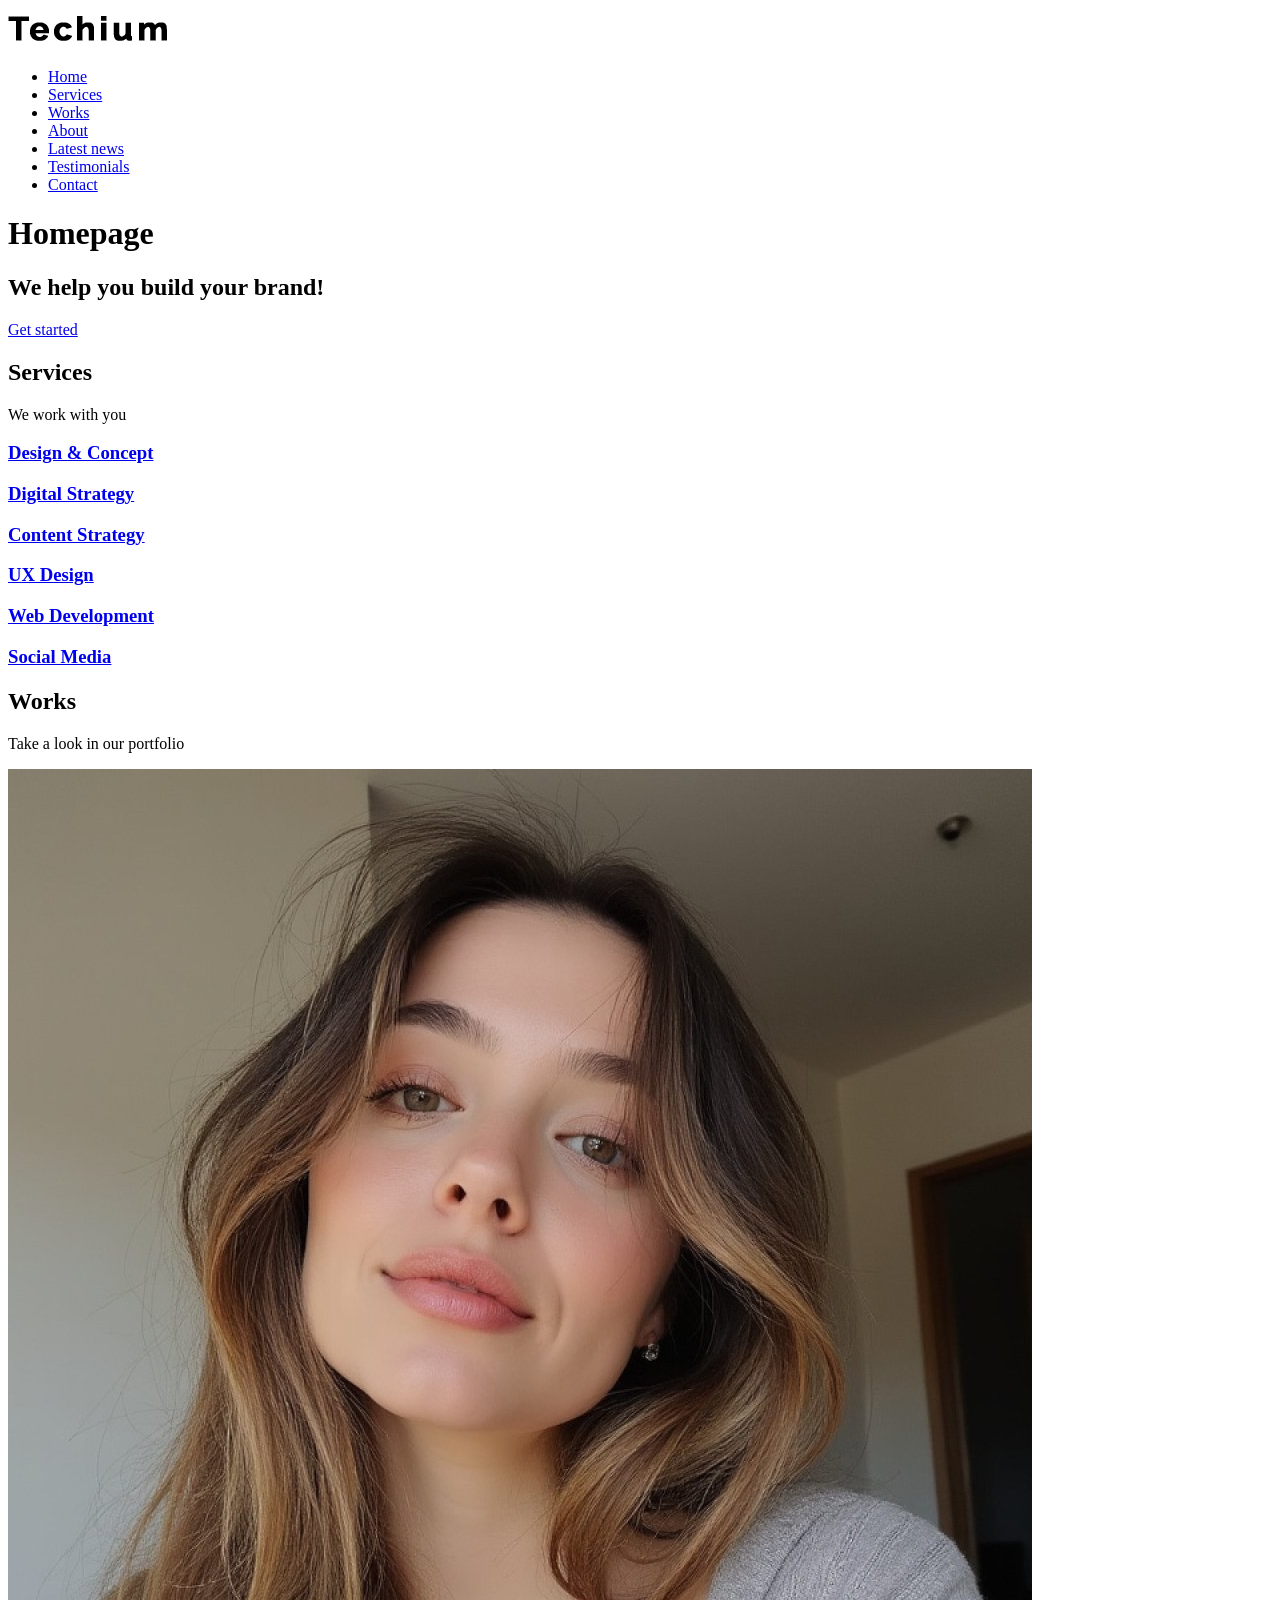
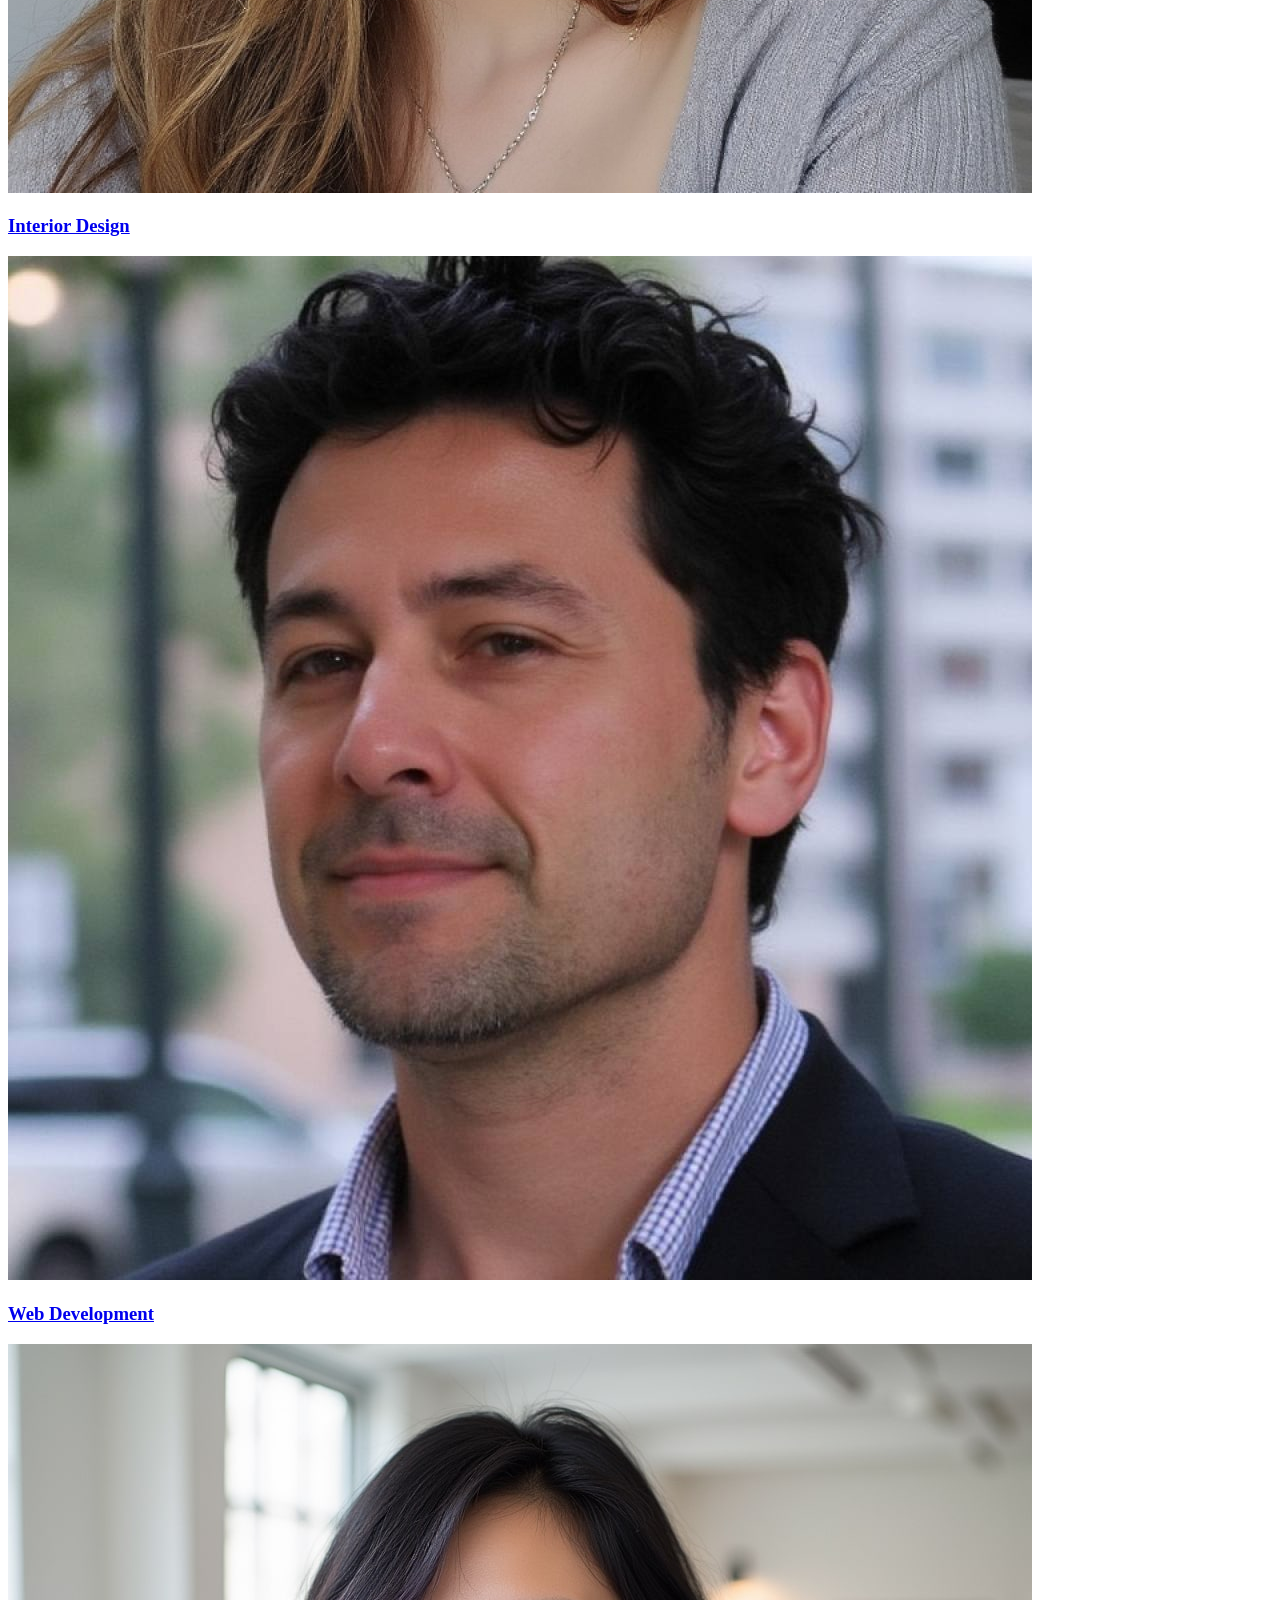
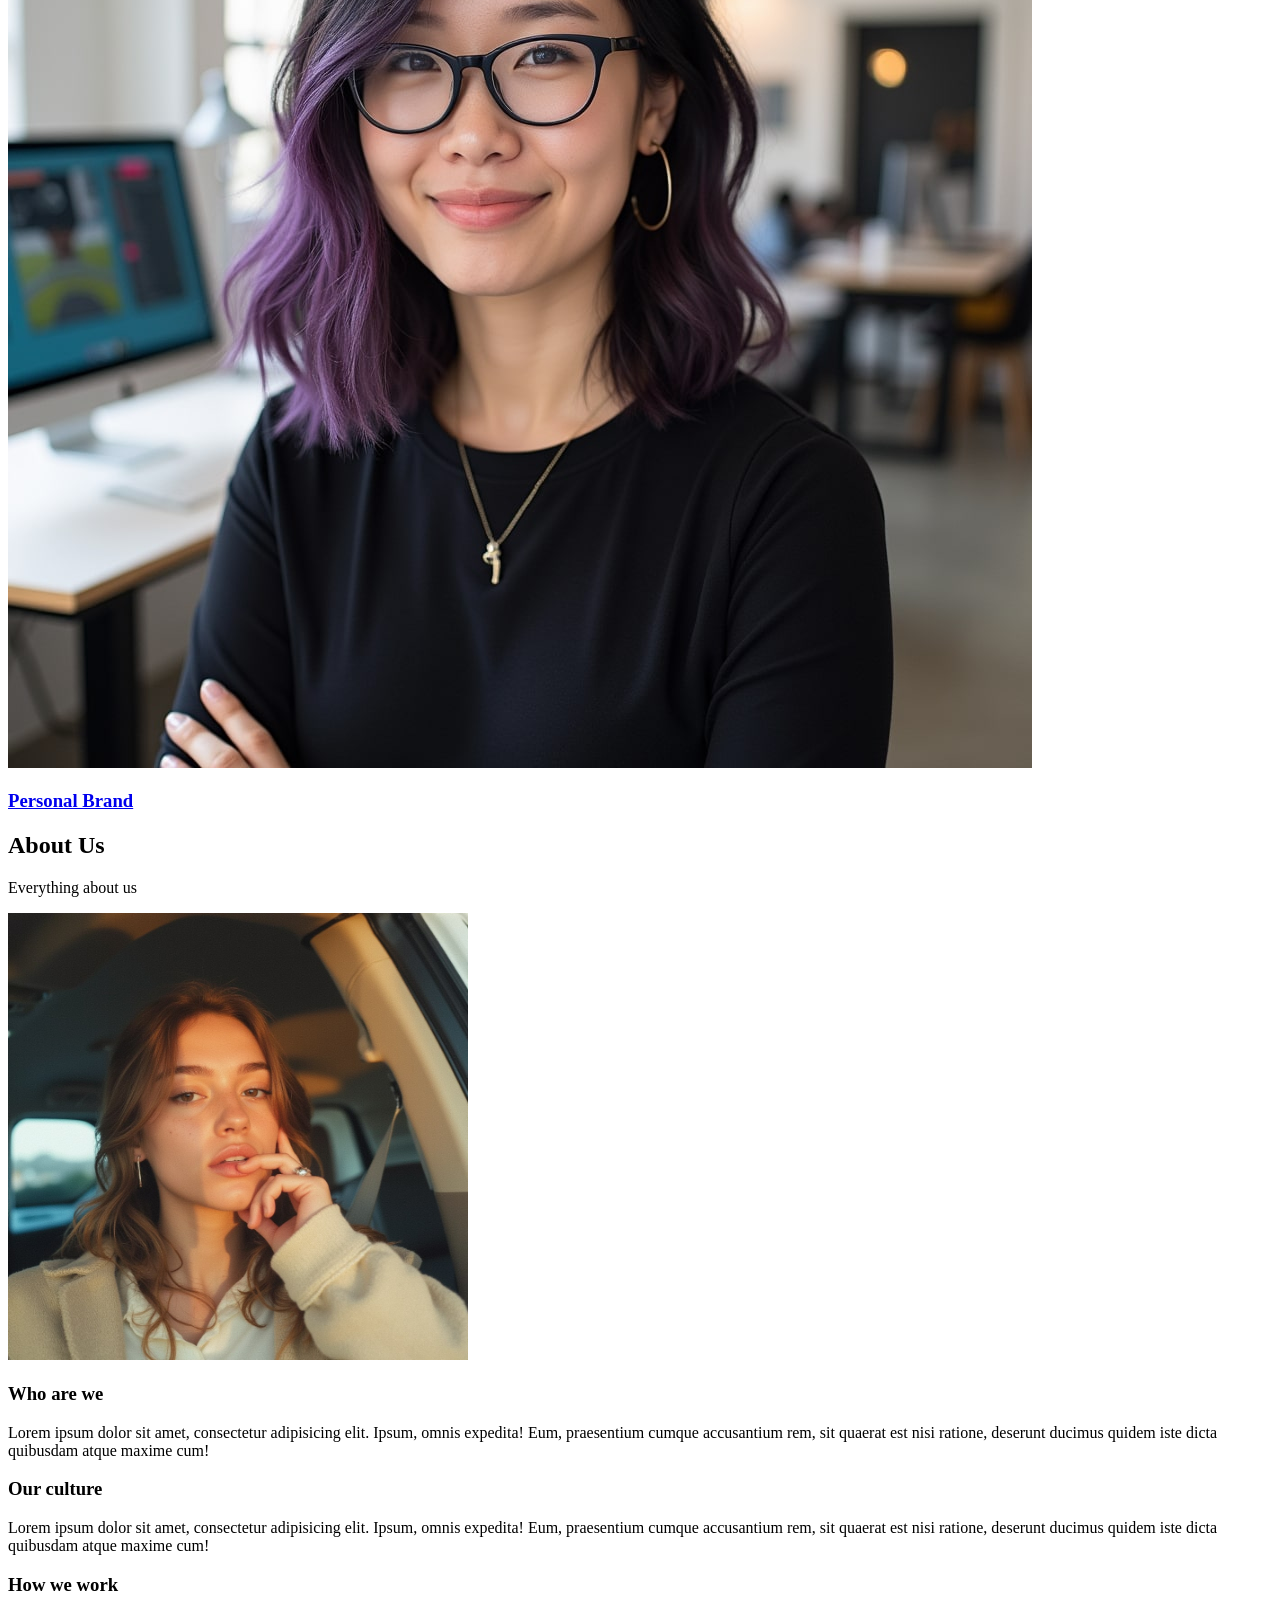
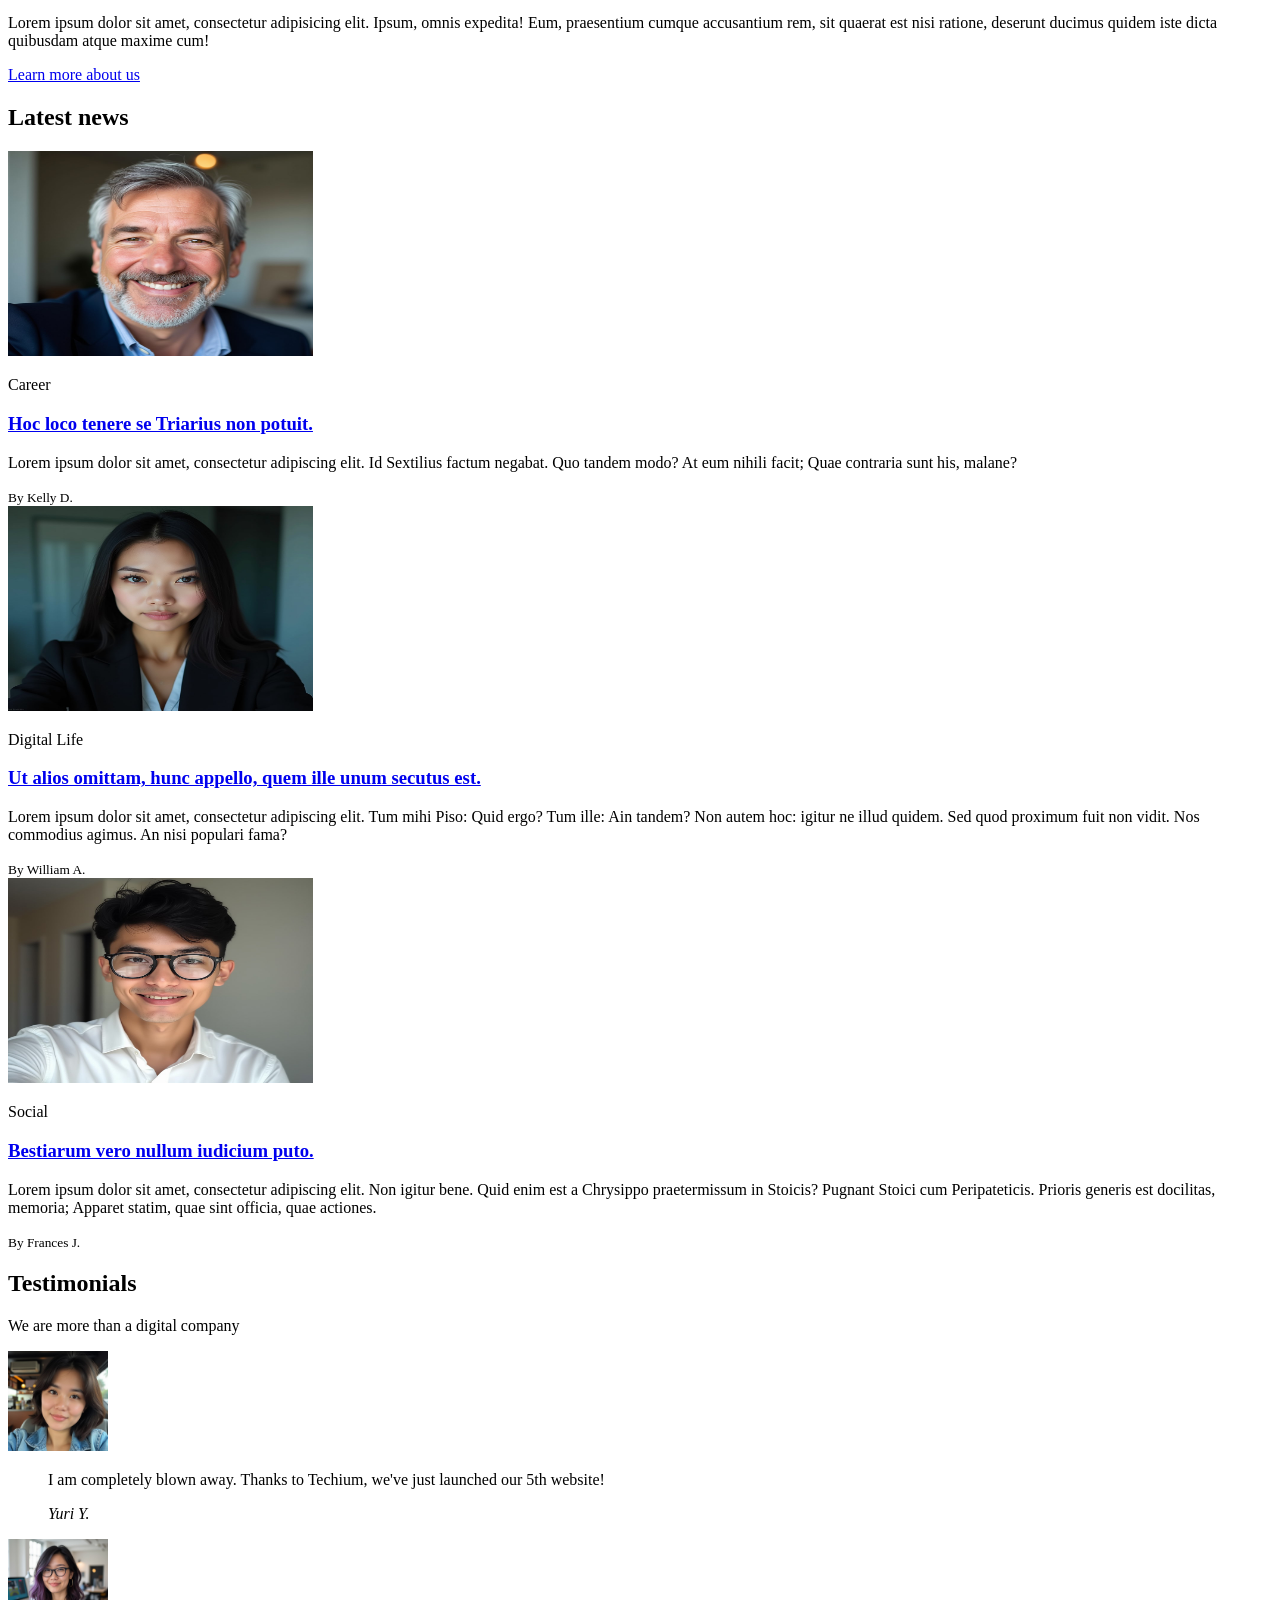
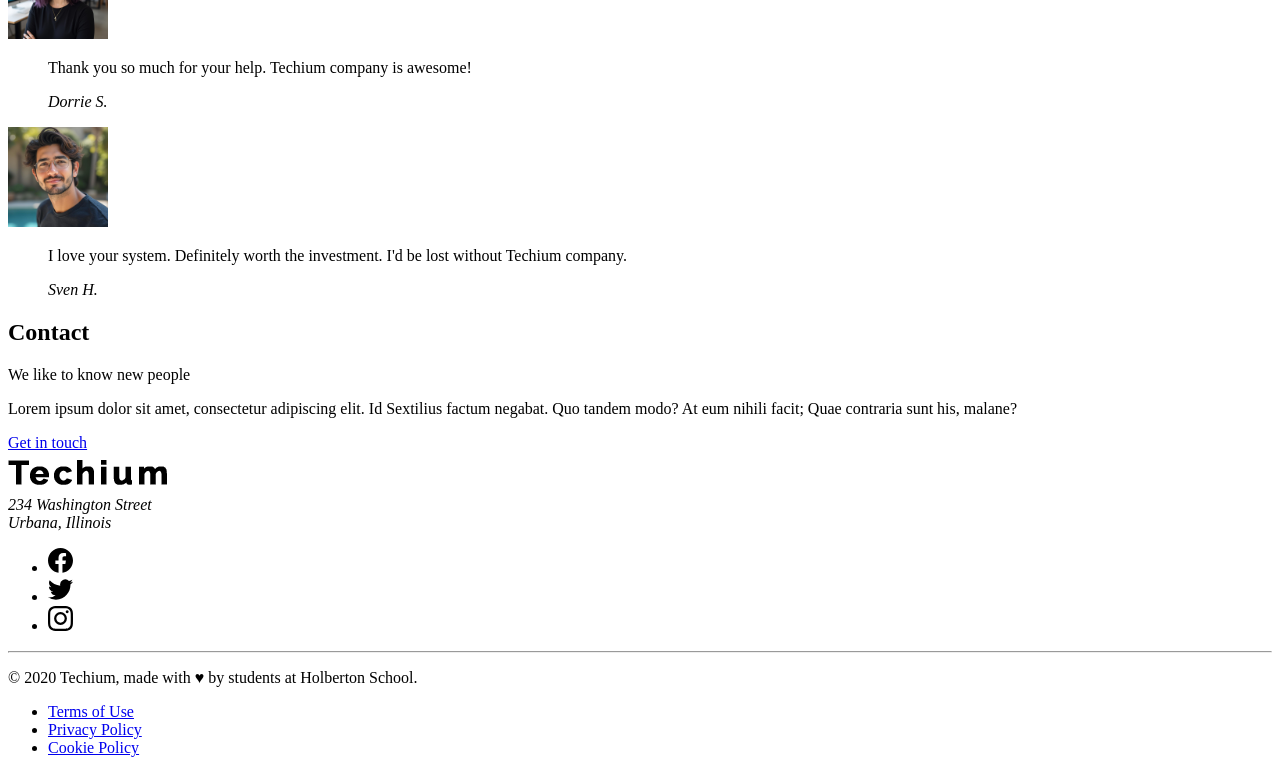
<file: html_advanced/index.html>
<!DOCTYPE html>
<html lang="en" dir="ltr">
  <head>
    <meta charset="utf-8">
    <meta name="viewport" content="width=device-width, initial-scale=1.0, viewport-fit=cover">
    <title>Homepage - Techium</title>
    <meta name="description" content="Techium is a digital agency">
    <link rel="icon" type="image/x-icon" href="./favicon.ico">
    <link rel="icon" type="image/png" href="./favicon.png">
  </head>
  <body>

    <!-- Header -->
    <header>
      <div>
        <div>
          <a href="/">
            <img src="./logo-black.png" alt="Techium logo" width="160" height="40">
          </a>
        </div>
        <nav>
          <ul>
            <li><a href="/">Home</a></li>
            <li><a href="#services">Services</a></li>
            <li><a href="#works">Works</a></li>
            <li><a href="#about">About</a></li>
            <li><a href="#latest_news">Latest news</a></li>
            <li><a href="#testimonials">Testimonials</a></li>
            <li><a href="#contact">Contact</a></li>
          </ul>
        </nav>
      </div>
    </header>

    <!-- Main -->
    <main>
      <h1>Homepage</h1>

      <!-- Hero section -->
      <section>
        <div>
          <h2>We help you build your brand!</h2>
          <a href="#">Get started</a>
        </div>
      </section>

      <!-- Services section -->
      <section>
        <div>
          <header>
            <h2>Services</h2>
            <p>We work with you</p>
          </header>
          <div>
            <h3><a href="#">Design &amp; Concept</a></h3>
            <h3><a href="#">Digital Strategy</a></h3>
            <h3><a href="#">Content Strategy</a></h3>
            <h3><a href="#">UX Design</a></h3>
            <h3><a href="#">Web Development</a></h3>
            <h3><a href="#">Social Media</a></h3>
          </div>
        </div>
      </section>

      <!-- Works section -->
      <section>
        <div>
          <header>
            <h2>Works</h2>
            <p>Take a look in our portfolio</p>
          </header>
          <div>
            <article>
              <div>
                <img src="images/pic-work-01.jpg" alt="">
              </div>
              <h3><a href="#">Interior Design</a></h3>
            </article>
            <article>
              <div>
                <img src="images/pic-work-02.jpg" alt="">
              </div>
              <h3><a href="#">Web Development</a></h3>
            </article>
            <article>
              <div>
                <img src="images/pic-work-03.jpg" alt="">
              </div>
              <h3><a href="#">Personal Brand</a></h3>
            </article>
          </div>
        </div>
      </section>

      <!-- About Us section -->
      <section>
        <div>
          <header>
            <h2>About Us</h2>
            <p>Everything about us</p>
          </header>
          <div>
            <img src="images/pic-about-us.jpg" alt="" width="460" height="447">
            <h3>Who are we</h3>
            <p>Lorem ipsum dolor sit amet, consectetur adipisicing elit. Ipsum, omnis expedita! Eum, praesentium cumque accusantium rem, sit quaerat est nisi ratione, deserunt ducimus quidem iste dicta quibusdam atque maxime cum!</p>
            <h3>Our culture</h3>
            <p>Lorem ipsum dolor sit amet, consectetur adipisicing elit. Ipsum, omnis expedita! Eum, praesentium cumque accusantium rem, sit quaerat est nisi ratione, deserunt ducimus quidem iste dicta quibusdam atque maxime cum!</p>
            <h3>How we work</h3>
            <p>Lorem ipsum dolor sit amet, consectetur adipisicing elit. Ipsum, omnis expedita! Eum, praesentium cumque accusantium rem, sit quaerat est nisi ratione, deserunt ducimus quidem iste dicta quibusdam atque maxime cum!</p>
          </div>
          <a href="about.html">Learn more about us</a>
        </div>
      </section>

      <!-- Latest news section -->
      <section>
        <div>
          <header>
            <h2>Latest news</h2>
          </header>
          <div>
            <article>
              <div>
                <img src="images/pic-blog-01.jpg" alt="" width="305" height="205">
              </div>
              <p>Career</p>
              <h3><a href="#">Hoc loco tenere se Triarius non potuit.</a></h3>
              <p>Lorem ipsum dolor sit amet, consectetur adipiscing elit. Id Sextilius factum negabat. Quo tandem modo? At eum nihili facit; Quae contraria sunt his, malane?</p>
              <small>By Kelly D.</small>
            </article>
            <article>
              <div>
                <img src="images/pic-blog-02.jpg" alt="" width="305" height="205">
              </div>
              <p>Digital Life</p>
              <h3><a href="#">Ut alios omittam, hunc appello, quem ille unum secutus est.</a></h3>
              <p>Lorem ipsum dolor sit amet, consectetur adipiscing elit. Tum mihi Piso: Quid ergo? Tum ille: Ain tandem? Non autem hoc: igitur ne illud quidem. Sed quod proximum fuit non vidit. Nos commodius agimus. An nisi populari fama?</p>
              <small>By William A.</small>
            </article>
            <article>
              <div>
                <img src="images/pic-blog-03.jpg" alt="" width="305" height="205">
              </div>
              <p>Social</p>
              <h3><a href="#">Bestiarum vero nullum iudicium puto.</a></h3>
              <p>Lorem ipsum dolor sit amet, consectetur adipiscing elit. Non igitur bene. Quid enim est a Chrysippo praetermissum in Stoicis? Pugnant Stoici cum Peripateticis. Prioris generis est docilitas, memoria; Apparet statim, quae sint officia, quae actiones.</p>
              <small>By Frances J.</small>
            </article>
          </div>
        </div>
      </section>

      <!-- Testimonials section -->
      <section>
        <div>
          <header>
            <h2>Testimonials</h2>
            <p>We are more than a digital company</p>
          </header>
          <div>
            <article>
              <img src="images/pic-person-01.jpg" alt="Yuri Y. avatar" width="100px" height="100px">
              <blockquote>
                <p>I am completely blown away. Thanks to Techium, we've just launched our 5th website!</p>
                <cite>Yuri Y.</cite>
              </blockquote>
            </article>
            <article>
              <img src="images/pic-person-02.jpg" alt="Dorrie S. avatar" width="100px" height="100px">
              <blockquote>
                <p>Thank you so much for your help. Techium company is awesome!</p>
                <cite>Dorrie S.</cite>
              </blockquote>
            </article>
            <article>
              <img src="images/pic-person-03.jpg" alt="Sven H. avatar" width="100px" height="100px">
              <blockquote>
                <p>I love your system. Definitely worth the investment. I'd be lost without Techium company.</p>
                <cite>Sven H.</cite>
              </blockquote>
            </article>
          </div>
        </div>
      </section>

      <!-- Contact section -->
      <section>
        <div>
          <header>
            <h2>Contact</h2>
            <p>We like to know new people</p>
          </header>
          <div>
            <p>Lorem ipsum dolor sit amet, consectetur adipiscing elit. Id Sextilius factum negabat. Quo tandem modo? At eum nihili facit; Quae contraria sunt his, malane?</p>
          </div>
          <a href="contact.html">Get in touch</a>
        </div>
      </section>
    </main>

    <!-- Footer -->
    <footer>
      <img src="./logo-black.png" alt="Techium logo" width="160" height="40">
      <address>
        234 Washington Street<br>
        Urbana, Illinois
      </address>
      <div>
        <ul>
          <li><a href="https://www.facebook.com/HolbertonSchool/">
            <svg viewbox="0 0 24 24" xmlns="http://www.w3.org/2000/svg" width="25px" height="25px">
              <title>
                Facebook icon
              </title>
              <path d="M23.998 12c0-6.628-5.372-12-11.999-12C5.372 0 0 5.372 0 12c0 5.988 4.388 10.952 10.124 11.852v-8.384H7.078v-3.469h3.046V9.356c0-3.008 1.792-4.669 4.532-4.669 1.313 0 2.686.234 2.686.234v2.953H15.83c-1.49 0-1.955.925-1.955 1.874V12h3.328l-.532 3.469h-2.796v8.384c5.736-.9 10.124-5.864 10.124-11.853z"/>
            </svg>
          </a></li>
          <li><a href="https://twitter.com/holbertonschool">
            <svg viewbox="0 0 24 24" xmlns="http://www.w3.org/2000/svg" width="25px" height="25px">
              <title>
                Twitter icon
              </title>
              <path d="M23.954 4.569a10 10 0 0 1-2.825.775 4.958 4.958 0 0 0 2.163-2.723c-.951.555-2.005.959-3.127 1.184a4.92 4.92 0 0 0-8.384 4.482C7.691 8.094 4.066 6.13 1.64 3.161a4.822 4.822 0 0 0-.666 2.475c0 1.71.87 3.213 2.188 4.096a4.904 4.904 0 0 1-2.228-.616v.061a4.923 4.923 0 0 0 3.946 4.827 4.996 4.996 0 0 1-2.212.085 4.937 4.937 0 0 0 4.604 3.417 9.868 9.868 0 0 1-6.102 2.105c-.39 0-.779-.023-1.17-.067a13.995 13.995 0 0 0 7.557 2.209c9.054 0 13.999-7.496 13.999-13.986 0-.209 0-.42-.015-.63a9.936 9.936 0 0 0 2.46-2.548l-.047-.02z"/>
            </svg>
          </a></li>
          <li><a href="https://www.instagram.com/holbertonschool/">
            <svg viewbox="0 0 24 24" xmlns="http://www.w3.org/2000/svg" width="25px" height="25px">
              <title>
                Instagram icon
              </title>
              <path d="M12 0C8.74 0 8.333.015 7.053.072 5.775.132 4.905.333 4.14.63c-.789.306-1.459.717-2.126 1.384S.935 3.35.63 4.14C.333 4.905.131 5.775.072 7.053.012 8.333 0 8.74 0 12s.015 3.667.072 4.947c.06 1.277.261 2.148.558 2.913a5.885 5.885 0 0 0 1.384 2.126A5.868 5.868 0 0 0 4.14 23.37c.766.296 1.636.499 2.913.558C8.333 23.988 8.74 24 12 24s3.667-.015 4.947-.072c1.277-.06 2.148-.262 2.913-.558a5.898 5.898 0 0 0 2.126-1.384 5.86 5.86 0 0 0 1.384-2.126c.296-.765.499-1.636.558-2.913.06-1.28.072-1.687.072-4.947s-.015-3.667-.072-4.947c-.06-1.277-.262-2.149-.558-2.913a5.89 5.89 0 0 0-1.384-2.126A5.847 5.847 0 0 0 19.86.63c-.765-.297-1.636-.499-2.913-.558C15.667.012 15.26 0 12 0zm0 2.16c3.203 0 3.585.016 4.85.071 1.17.055 1.805.249 2.227.415.562.217.96.477 1.382.896.419.42.679.819.896 1.381.164.422.36 1.057.413 2.227.057 1.266.07 1.646.07 4.85s-.015 3.585-.074 4.85c-.061 1.17-.256 1.805-.421 2.227a3.81 3.81 0 0 1-.899 1.382 3.744 3.744 0 0 1-1.38.896c-.42.164-1.065.36-2.235.413-1.274.057-1.649.07-4.859.07-3.211 0-3.586-.015-4.859-.074-1.171-.061-1.816-.256-2.236-.421a3.716 3.716 0 0 1-1.379-.899 3.644 3.644 0 0 1-.9-1.38c-.165-.42-.359-1.065-.42-2.235-.045-1.26-.061-1.649-.061-4.844 0-3.196.016-3.586.061-4.861.061-1.17.255-1.814.42-2.234.21-.57.479-.96.9-1.381.419-.419.81-.689 1.379-.898.42-.166 1.051-.361 2.221-.421 1.275-.045 1.65-.06 4.859-.06l.045.03zm0 3.678a6.162 6.162 0 1 0 0 12.324 6.162 6.162 0 1 0 0-12.324zM12 16c-2.21 0-4-1.79-4-4s1.79-4 4-4 4 1.79 4 4-1.79 4-4 4zm7.846-10.405a1.441 1.441 0 0 1-2.88 0 1.44 1.44 0 0 1 2.88 0z"/>
            </svg>
          </a></li>
        </ul>
      </div>
      <hr>
      <p>© 2020 Techium, made with ♥ by students at Holberton School.</p>
      <div>
        <ul>
          <li><a href="#">Terms of Use</a></li>
          <li><a href="#">Privacy Policy</a></li>
          <li><a href="#">Cookie Policy</a></li>
        </ul>
      </div>
    </footer>
  </body>
</html>
</file>
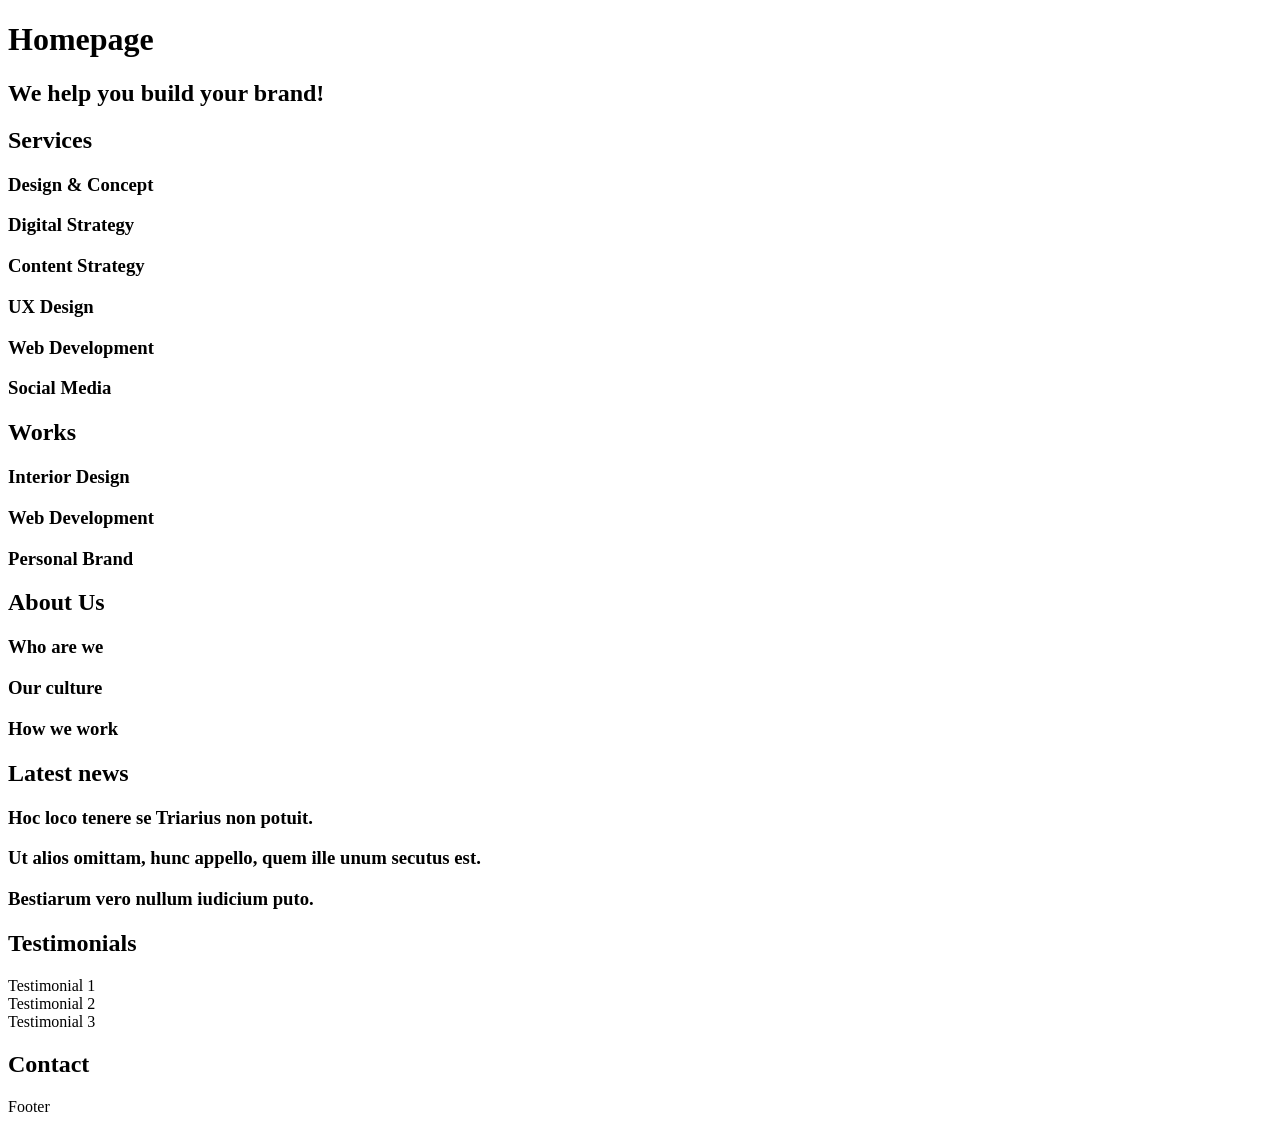
<file: html_advanced/10-index.html>
<!DOCTYPE html>
<html lang="en" dir="ltr">
  <head>
    <meta charset="utf-8">
    <meta name="viewport" content="width=device-width, initial-scale=1.0, viewport-fit=cover">
    <title>Homepage - Techium</title>
    <meta name="description" content="Techium is a digital agency">
    <link rel="icon" type="image/x-icon" href="./favicon.ico">
    <link rel="icon" type="image/png" href="./favicon.png">
  </head>
  <body>
    <header>
      <nav></nav>
    </header>
    <main>
      <h1>Homepage</h1>
      <section>
        <h2>We help you build your brand!</h2>
      </section>
      <section>
        <h2>Services</h2>
        <h3>Design &amp; Concept</h3>
        <h3>Digital Strategy</h3>
        <h3>Content Strategy</h3>
        <h3>UX Design</h3>
        <h3>Web Development</h3>
        <h3>Social Media</h3>
      </section>
      <section>
        <h2>Works</h2>
        <article>
          <h3>Interior Design</h3>
        </article>
        <article>
          <h3>Web Development</h3>
        </article>
        <article>
          <h3>Personal Brand</h3>
        </article>
      </section>
      <section>
        <h2>About Us</h2>
        <h3>Who are we</h3>
        <h3>Our culture</h3>
        <h3>How we work</h3>
      </section>
      <section>
        <h2>Latest news</h2>
        <article>
          <h3>Hoc loco tenere se Triarius non potuit.</h3>
        </article>
        <article>
          <h3>Ut alios omittam, hunc appello, quem ille unum secutus est.</h3>
        </article>
        <article>
          <h3>Bestiarum vero nullum iudicium puto.</h3>
        </article>
      </section>
      <section>
        <h2>Testimonials</h2>
        <article>Testimonial 1</article>
        <article>Testimonial 2</article>
        <article>Testimonial 3</article>
      </section>
      <section>
        <h2>Contact</h2>
      </section>
    </main>
    <footer>Footer</footer>
  </body>
</html>
</file>
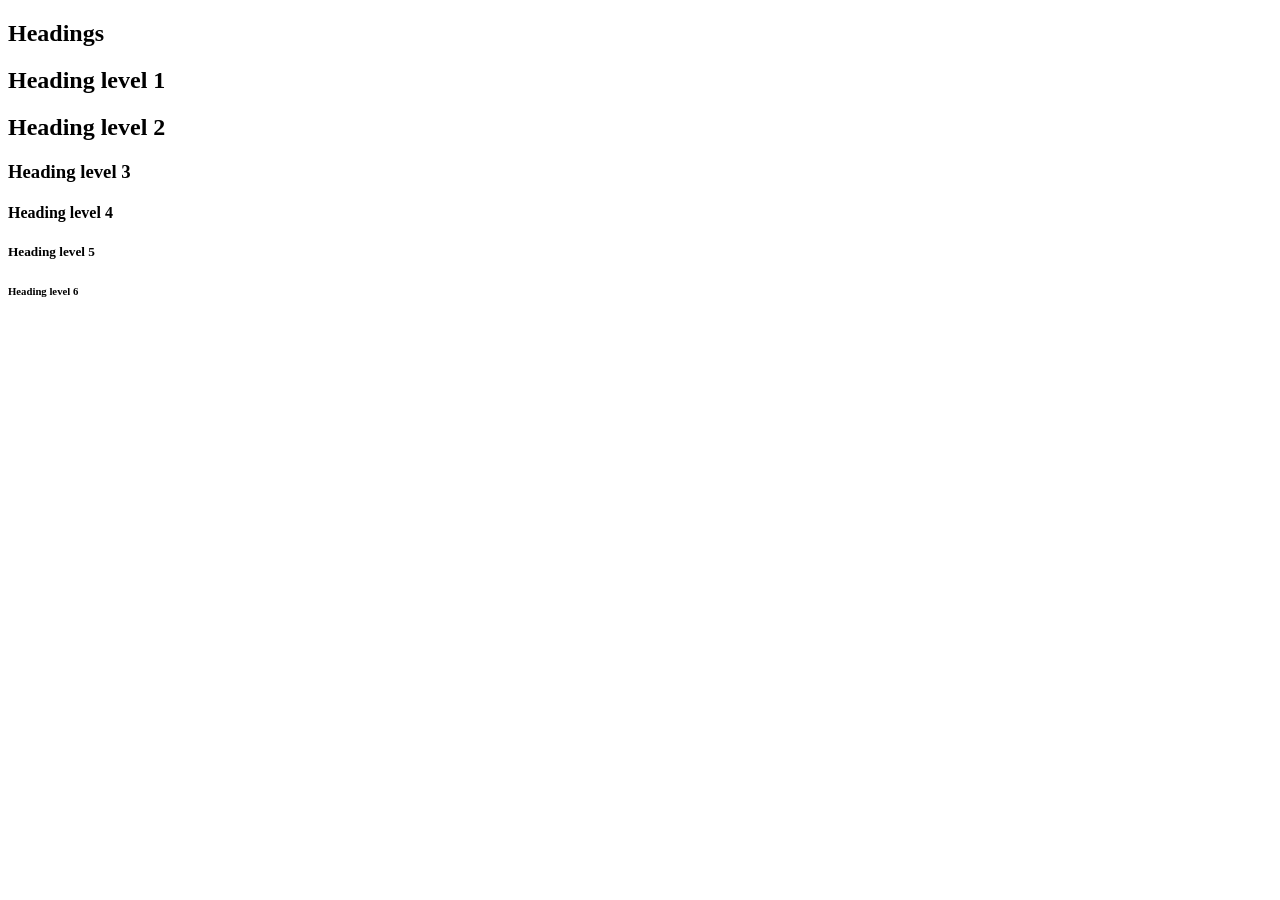
<file: html_advanced/11-styleguide.html>
<!DOCTYPE html>
<html lang="en" dir="ltr">
  <head>
    <meta charset="utf-8">
    <meta name="viewport" content="width=device-width, initial-scale=1.0, viewport-fit=cover">
    <title>Styleguide - Techium</title>
    <meta name="description" content="Techium is a digital agency">
    <link rel="icon" type="image/x-icon" href="./favicon.ico">
    <link rel="icon" type="image/png" href="./favicon.png">
  </head>
  <body>
    <header></header>
    <main>
      <section>
        <header>
          <h2>Headings</h2>
        </header>
        <h1>Heading level 1</h1>
        <h2>Heading level 2</h2>
        <h3>Heading level 3</h3>
        <h4>Heading level 4</h4>
        <h5>Heading level 5</h5>
        <h6>Heading level 6</h6>
      </section>
    </main>
    <footer></footer>
  </body>
</html>
</file>
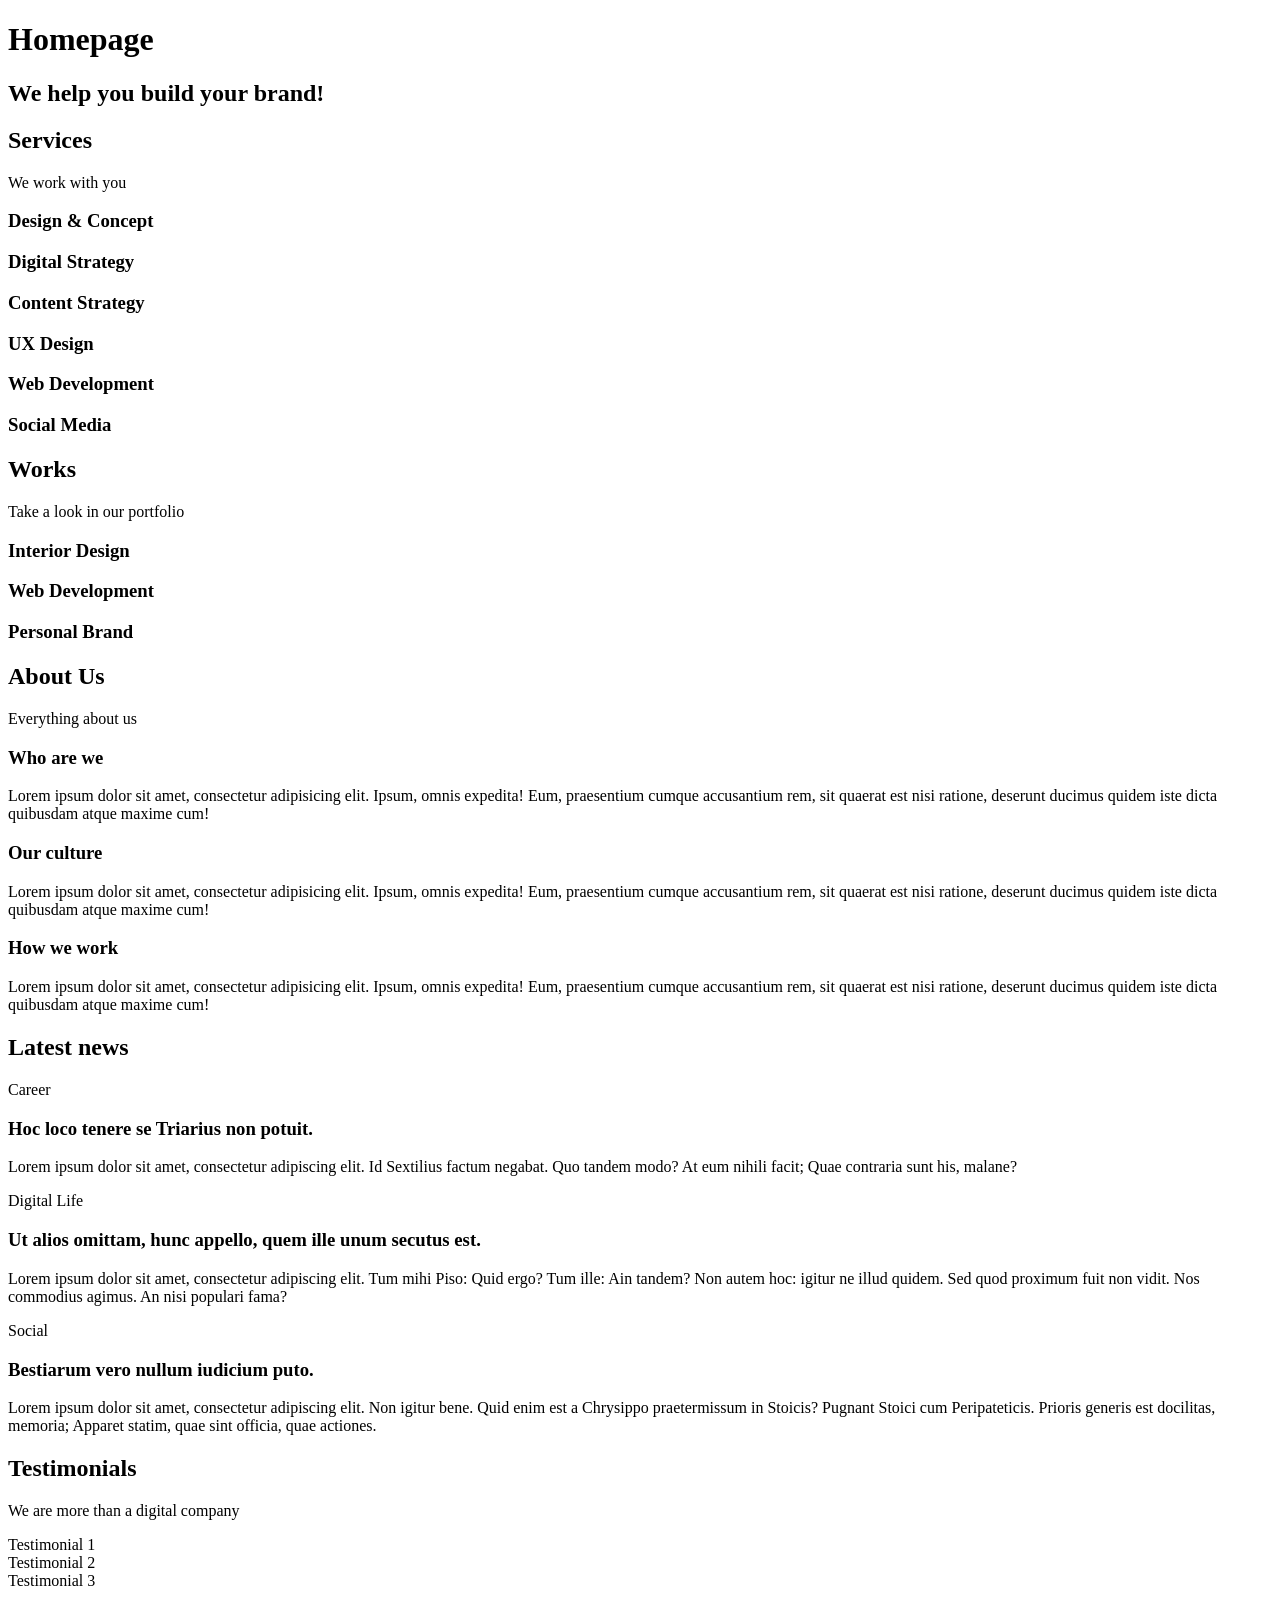
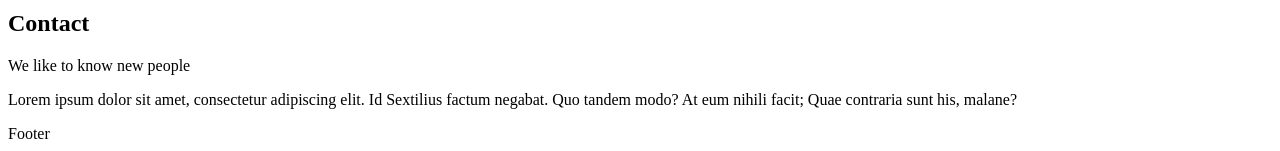
<file: html_advanced/12-index.html>
<!DOCTYPE html>
<html lang="en" dir="ltr">
  <head>
    <meta charset="utf-8">
    <meta name="viewport" content="width=device-width, initial-scale=1.0, viewport-fit=cover">
    <title>Homepage - Techium</title>
    <meta name="description" content="Techium is a digital agency">
    <link rel="icon" type="image/x-icon" href="./favicon.ico">
    <link rel="icon" type="image/png" href="./favicon.png">
  </head>
  <body>
    <header>
      <nav></nav>
    </header>
    <main>
      <h1>Homepage</h1>
      <section>
        <h2>We help you build your brand!</h2>
      </section>
      <section>
        <h2>Services</h2>
        <p>We work with you</p>
        <h3>Design &amp; Concept</h3>
        <h3>Digital Strategy</h3>
        <h3>Content Strategy</h3>
        <h3>UX Design</h3>
        <h3>Web Development</h3>
        <h3>Social Media</h3>
      </section>
      <section>
        <h2>Works</h2>
        <p>Take a look in our portfolio</p>
        <article>
          <h3>Interior Design</h3>
        </article>
        <article>
          <h3>Web Development</h3>
        </article>
        <article>
          <h3>Personal Brand</h3>
        </article>
      </section>
      <section>
        <h2>About Us</h2>
        <p>Everything about us</p>
        <h3>Who are we</h3>
        <p>Lorem ipsum dolor sit amet, consectetur adipisicing elit. Ipsum, omnis expedita! Eum, praesentium cumque accusantium rem, sit quaerat est nisi ratione, deserunt ducimus quidem iste dicta quibusdam atque maxime cum!</p>
        <h3>Our culture</h3>
        <p>Lorem ipsum dolor sit amet, consectetur adipisicing elit. Ipsum, omnis expedita! Eum, praesentium cumque accusantium rem, sit quaerat est nisi ratione, deserunt ducimus quidem iste dicta quibusdam atque maxime cum!</p>
        <h3>How we work</h3>
        <p>Lorem ipsum dolor sit amet, consectetur adipisicing elit. Ipsum, omnis expedita! Eum, praesentium cumque accusantium rem, sit quaerat est nisi ratione, deserunt ducimus quidem iste dicta quibusdam atque maxime cum!</p>
      </section>
      <section>
        <h2>Latest news</h2>
        <article>
          <p>Career</p>
          <h3>Hoc loco tenere se Triarius non potuit.</h3>
          <p>Lorem ipsum dolor sit amet, consectetur adipiscing elit. Id Sextilius factum negabat. Quo tandem modo? At eum nihili facit; Quae contraria sunt his, malane?</p>
        </article>
        <article>
          <p>Digital Life</p>
          <h3>Ut alios omittam, hunc appello, quem ille unum secutus est.</h3>
          <p>Lorem ipsum dolor sit amet, consectetur adipiscing elit. Tum mihi Piso: Quid ergo? Tum ille: Ain tandem? Non autem hoc: igitur ne illud quidem. Sed quod proximum fuit non vidit. Nos commodius agimus. An nisi populari fama?</p>
        </article>
        <article>
          <p>Social</p>
          <h3>Bestiarum vero nullum iudicium puto.</h3>
          <p>Lorem ipsum dolor sit amet, consectetur adipiscing elit. Non igitur bene. Quid enim est a Chrysippo praetermissum in Stoicis? Pugnant Stoici cum Peripateticis. Prioris generis est docilitas, memoria; Apparet statim, quae sint officia, quae actiones.</p>
        </article>
      </section>
      <section>
        <h2>Testimonials</h2>
        <p>We are more than a digital company</p>
        <article>Testimonial 1</article>
        <article>Testimonial 2</article>
        <article>Testimonial 3</article>
      </section>
      <section>
        <h2>Contact</h2>
        <p>We like to know new people</p>
        <p>Lorem ipsum dolor sit amet, consectetur adipiscing elit. Id Sextilius factum negabat. Quo tandem modo? At eum nihili facit; Quae contraria sunt his, malane?</p>
      </section>
    </main>
    <footer>Footer</footer>
  </body>
</html>
</file>
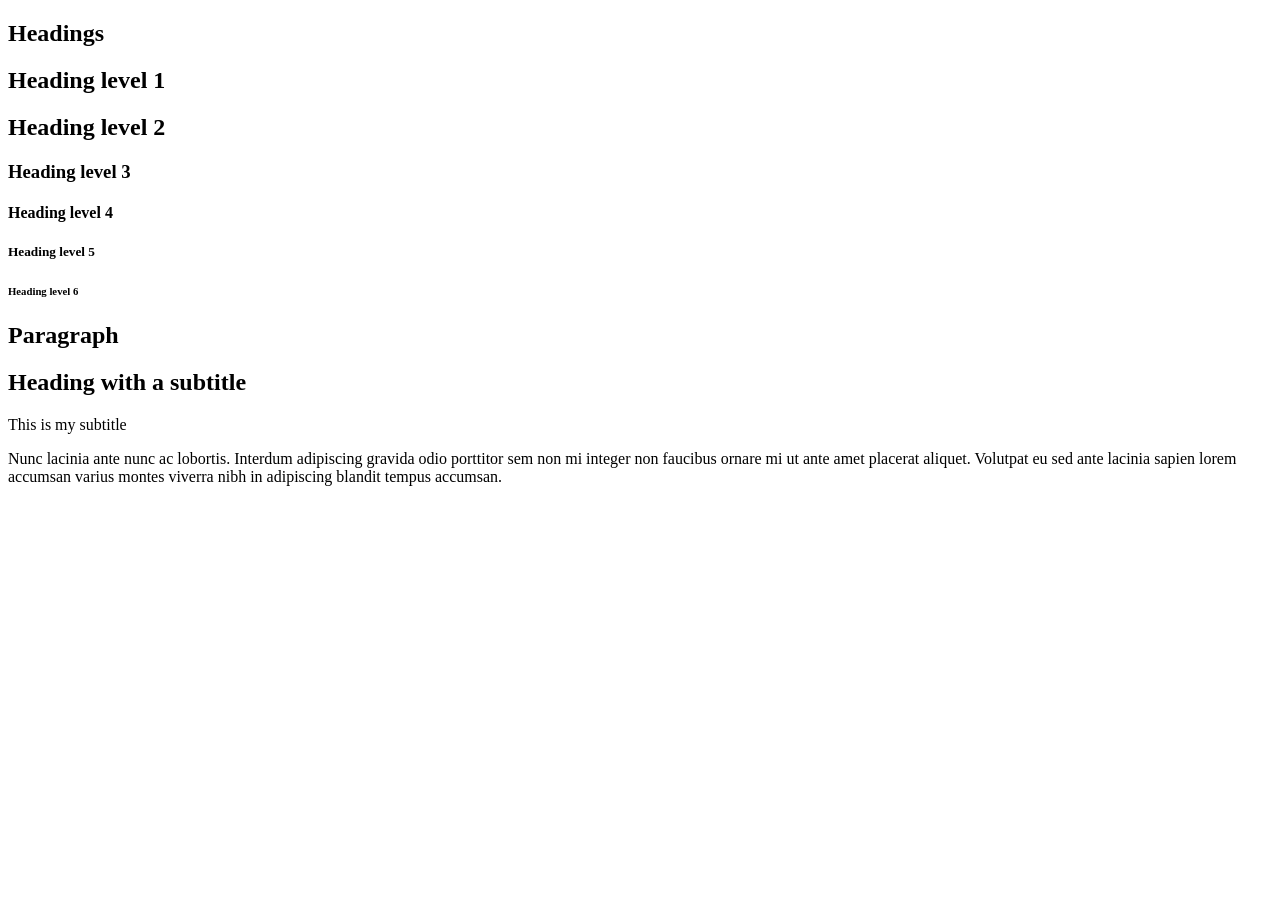
<file: html_advanced/13-styleguide.html>
<!DOCTYPE html>
<html lang="en" dir="ltr">
  <head>
    <meta charset="utf-8">
    <meta name="viewport" content="width=device-width, initial-scale=1.0, viewport-fit=cover">
    <title>Styleguide - Techium</title>
    <meta name="description" content="Techium is a digital agency">
    <link rel="icon" type="image/x-icon" href="./favicon.ico">
    <link rel="icon" type="image/png" href="./favicon.png">
  </head>
  <body>
    <header></header>
    <main>
      <section>
        <header>
          <h2>Headings</h2>
        </header>
        <h1>Heading level 1</h1>
        <h2>Heading level 2</h2>
        <h3>Heading level 3</h3>
        <h4>Heading level 4</h4>
        <h5>Heading level 5</h5>
        <h6>Heading level 6</h6>
      </section>
      <section>
        <header>
          <h2>Paragraph</h2>
        </header>
        <h2>Heading with a subtitle</h2>
        <p>This is my subtitle</p>
        <p>Nunc lacinia ante nunc ac lobortis. Interdum adipiscing gravida odio porttitor sem non mi integer non faucibus ornare mi ut ante amet placerat aliquet. Volutpat eu sed ante lacinia sapien lorem accumsan varius montes viverra nibh in adipiscing blandit tempus accumsan.</p>
      </section>
    </main>
    <footer></footer>
  </body>
</html>
</file>
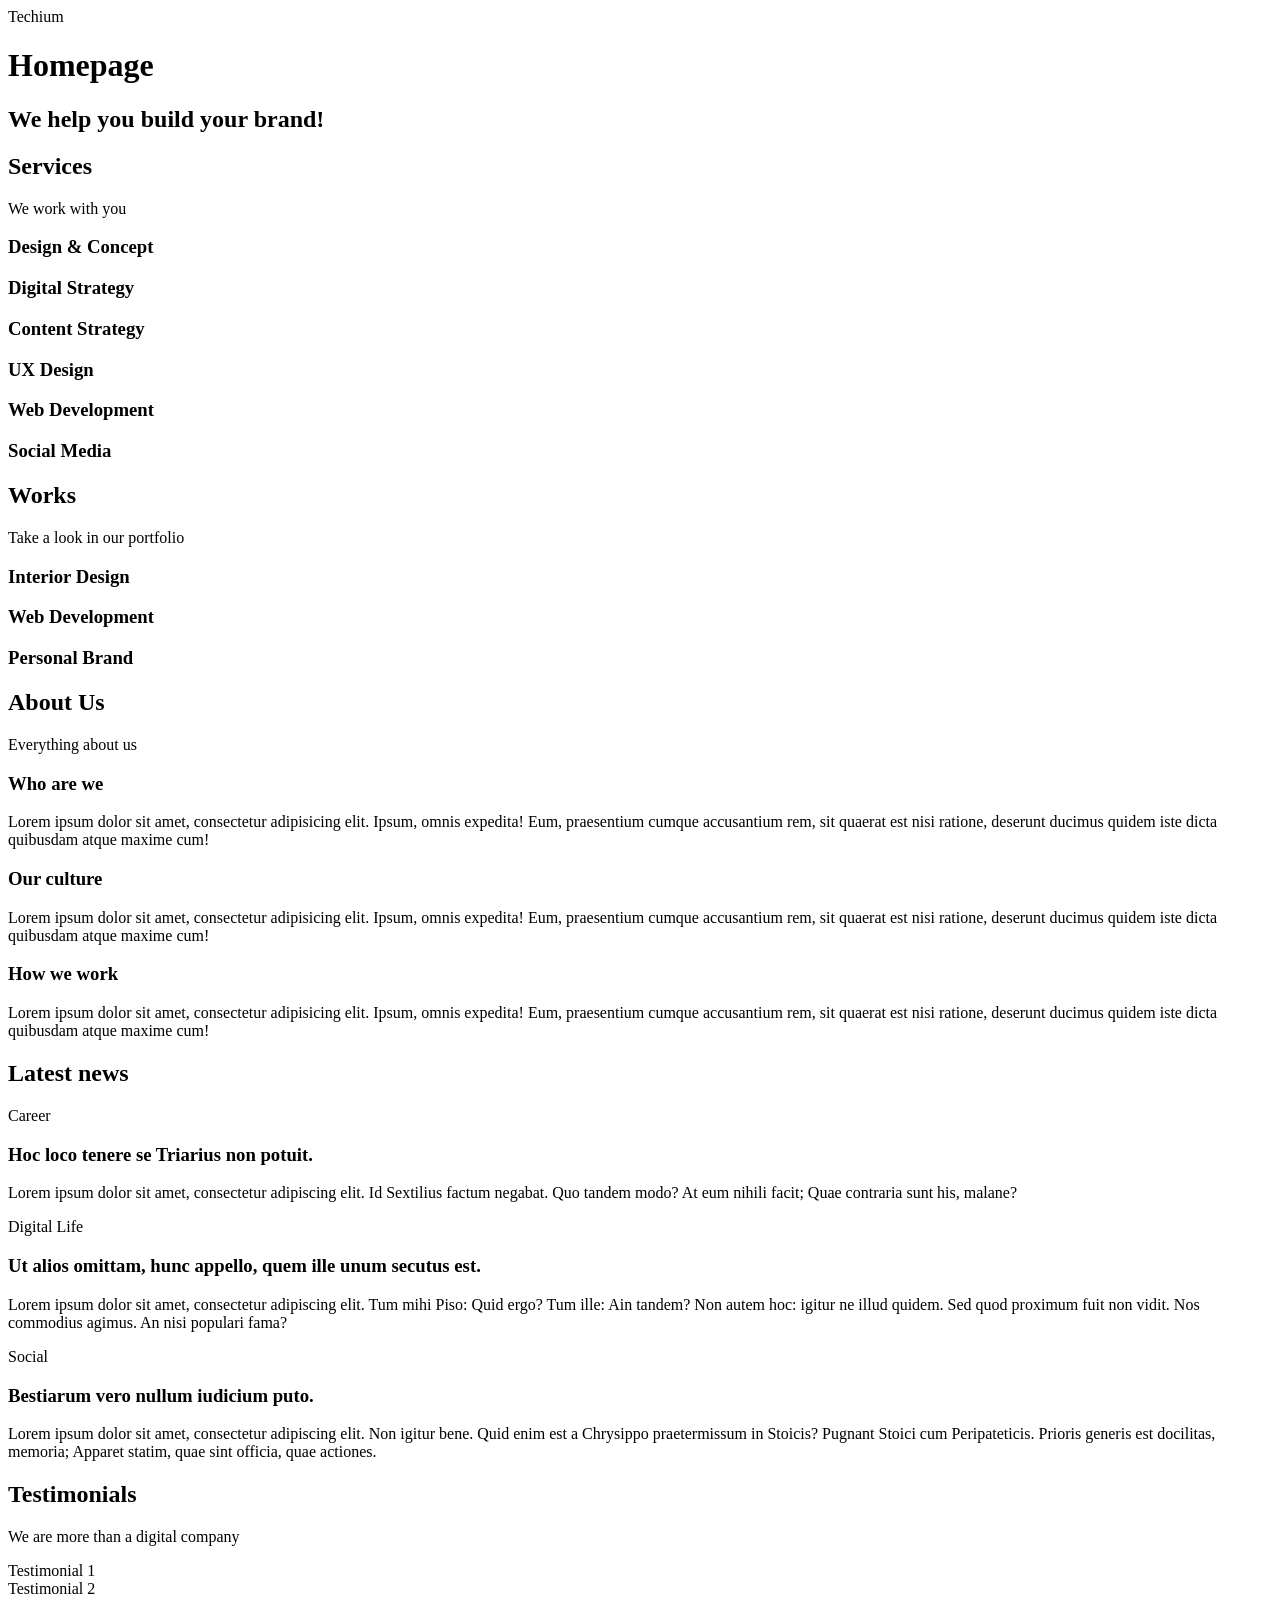
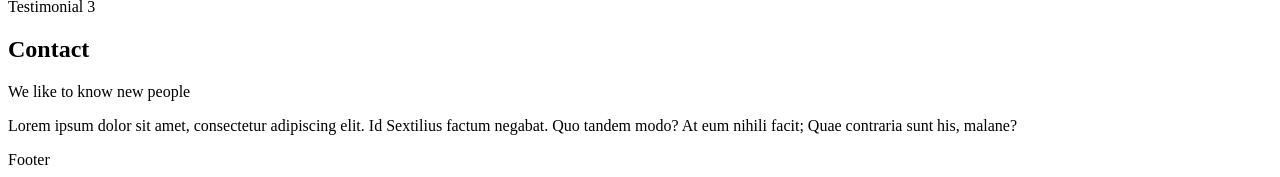
<file: html_advanced/14-index.html>
<!DOCTYPE html>
<html lang="en" dir="ltr">
  <head>
    <meta charset="utf-8">
    <meta name="viewport" content="width=device-width, initial-scale=1.0, viewport-fit=cover">
    <title>Homepage - Techium</title>
    <meta name="description" content="Techium is a digital agency">
    <link rel="icon" type="image/x-icon" href="./favicon.ico">
    <link rel="icon" type="image/png" href="./favicon.png">
  </head>
  <body>
    <header>
      <span>Techium</span>
      <nav></nav>
    </header>
    <main>
      <h1>Homepage</h1>
      <section>
        <h2>We help you build your brand!</h2>
      </section>
      <section>
        <h2>Services</h2>
        <p>We work with you</p>
        <h3>Design &amp; Concept</h3>
        <h3>Digital Strategy</h3>
        <h3>Content Strategy</h3>
        <h3>UX Design</h3>
        <h3>Web Development</h3>
        <h3>Social Media</h3>
      </section>
      <section>
        <h2>Works</h2>
        <p>Take a look in our portfolio</p>
        <article>
          <h3>Interior Design</h3>
        </article>
        <article>
          <h3>Web Development</h3>
        </article>
        <article>
          <h3>Personal Brand</h3>
        </article>
      </section>
      <section>
        <h2>About Us</h2>
        <p>Everything about us</p>
        <h3>Who are we</h3>
        <p>Lorem ipsum dolor sit amet, consectetur adipisicing elit. Ipsum, omnis expedita! Eum, praesentium cumque accusantium rem, sit quaerat est nisi ratione, deserunt ducimus quidem iste dicta quibusdam atque maxime cum!</p>
        <h3>Our culture</h3>
        <p>Lorem ipsum dolor sit amet, consectetur adipisicing elit. Ipsum, omnis expedita! Eum, praesentium cumque accusantium rem, sit quaerat est nisi ratione, deserunt ducimus quidem iste dicta quibusdam atque maxime cum!</p>
        <h3>How we work</h3>
        <p>Lorem ipsum dolor sit amet, consectetur adipisicing elit. Ipsum, omnis expedita! Eum, praesentium cumque accusantium rem, sit quaerat est nisi ratione, deserunt ducimus quidem iste dicta quibusdam atque maxime cum!</p>
      </section>
      <section>
        <h2>Latest news</h2>
        <article>
          <p>Career</p>
          <h3>Hoc loco tenere se Triarius non potuit.</h3>
          <p>Lorem ipsum dolor sit amet, consectetur adipiscing elit. Id Sextilius factum negabat. Quo tandem modo? At eum nihili facit; Quae contraria sunt his, malane?</p>
        </article>
        <article>
          <p>Digital Life</p>
          <h3>Ut alios omittam, hunc appello, quem ille unum secutus est.</h3>
          <p>Lorem ipsum dolor sit amet, consectetur adipiscing elit. Tum mihi Piso: Quid ergo? Tum ille: Ain tandem? Non autem hoc: igitur ne illud quidem. Sed quod proximum fuit non vidit. Nos commodius agimus. An nisi populari fama?</p>
        </article>
        <article>
          <p>Social</p>
          <h3>Bestiarum vero nullum iudicium puto.</h3>
          <p>Lorem ipsum dolor sit amet, consectetur adipiscing elit. Non igitur bene. Quid enim est a Chrysippo praetermissum in Stoicis? Pugnant Stoici cum Peripateticis. Prioris generis est docilitas, memoria; Apparet statim, quae sint officia, quae actiones.</p>
        </article>
      </section>
      <section>
        <h2>Testimonials</h2>
        <p>We are more than a digital company</p>
        <article>Testimonial 1</article>
        <article>Testimonial 2</article>
        <article>Testimonial 3</article>
      </section>
      <section>
        <h2>Contact</h2>
        <p>We like to know new people</p>
        <p>Lorem ipsum dolor sit amet, consectetur adipiscing elit. Id Sextilius factum negabat. Quo tandem modo? At eum nihili facit; Quae contraria sunt his, malane?</p>
      </section>
    </main>
    <footer>Footer</footer>
  </body>
</html>
</file>
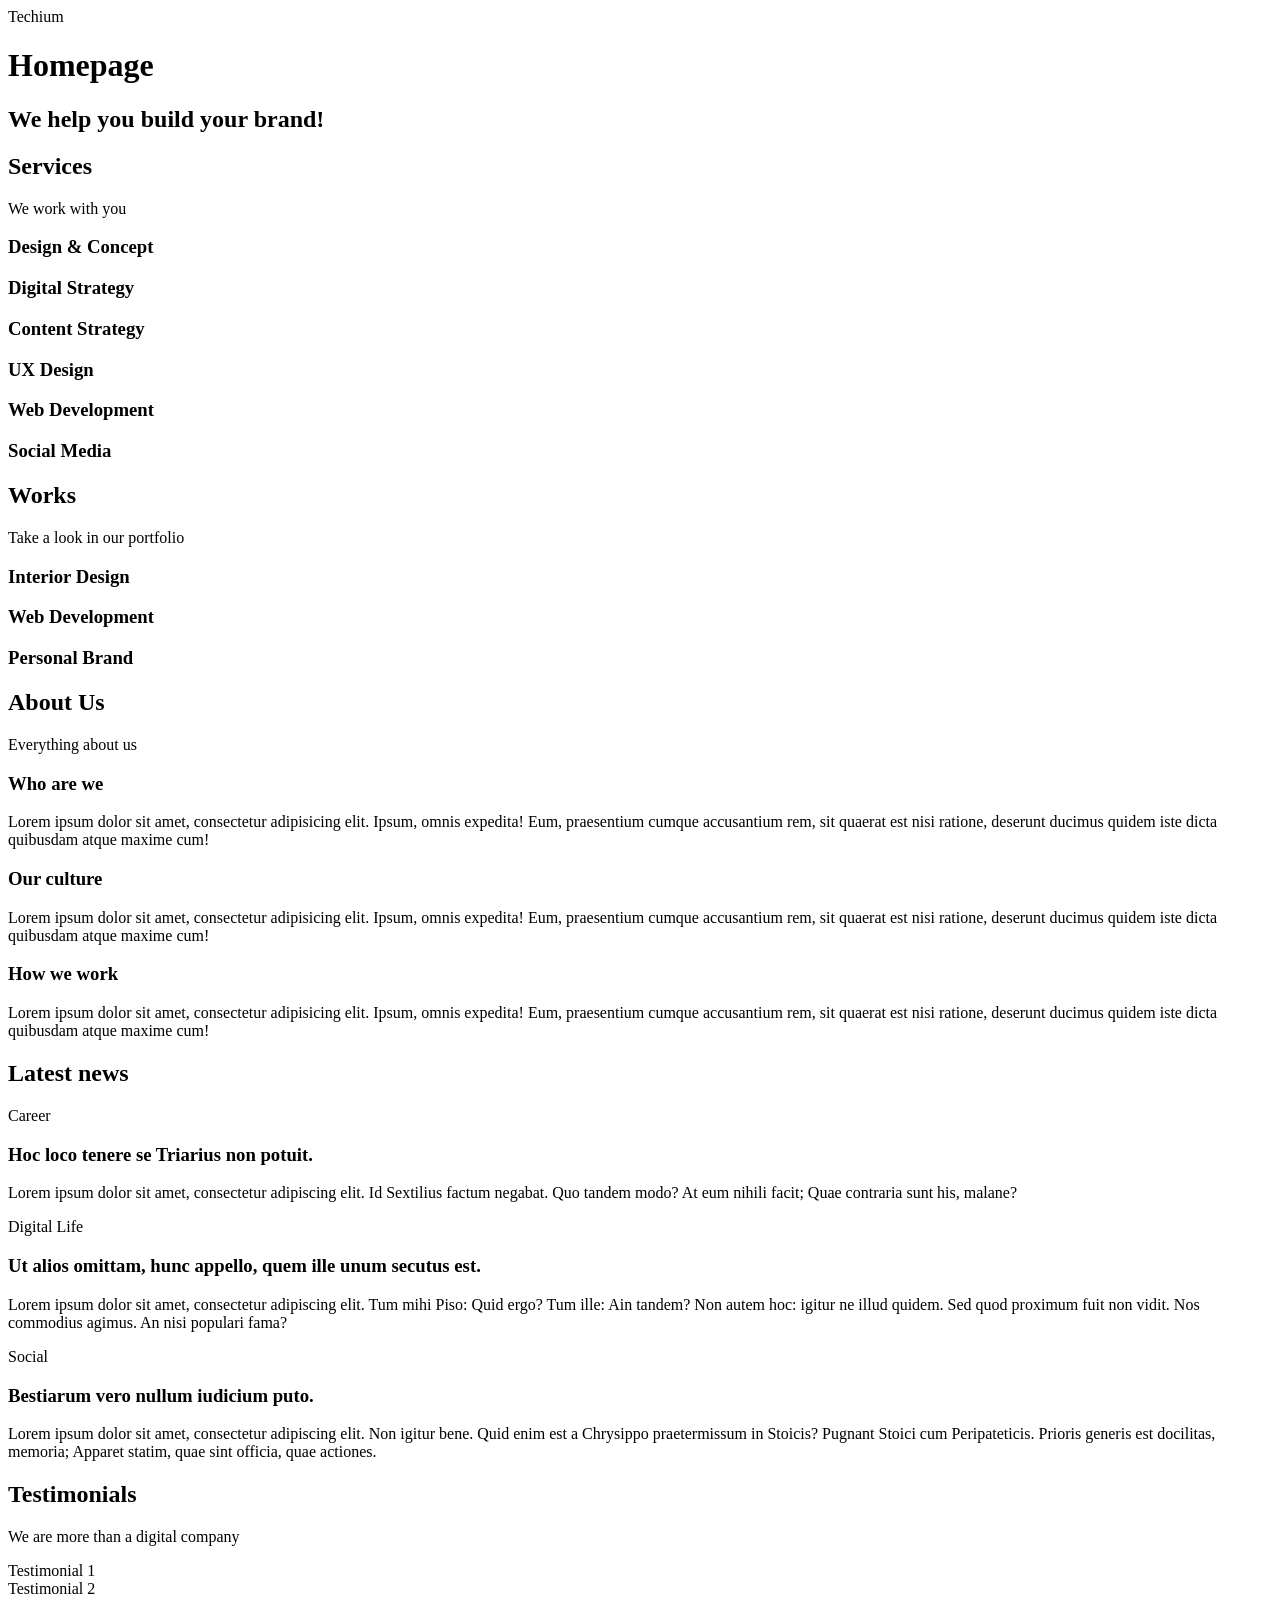
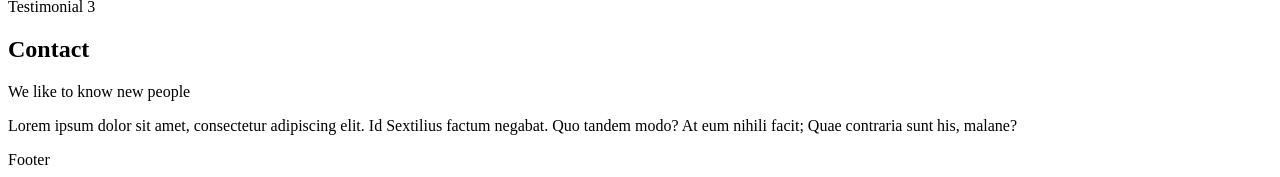
<file: html_advanced/15-index.html>
<!DOCTYPE html>
<html lang="en" dir="ltr">
  <head>
    <meta charset="utf-8">
    <meta name="viewport" content="width=device-width, initial-scale=1.0, viewport-fit=cover">
    <title>Homepage - Techium</title>
    <meta name="description" content="Techium is a digital agency">
    <link rel="icon" type="image/x-icon" href="./favicon.ico">
    <link rel="icon" type="image/png" href="./favicon.png">
  </head>
  <body>
    <header>
      <div>
        <span>Techium</span>
        <nav></nav>
      </div>
    </header>
    <main>
      <h1>Homepage</h1>
      <section>
        <div>
          <h2>We help you build your brand!</h2>
        </div>
      </section>
      <section>
        <div>
          <h2>Services</h2>
          <p>We work with you</p>
          <h3>Design &amp; Concept</h3>
          <h3>Digital Strategy</h3>
          <h3>Content Strategy</h3>
          <h3>UX Design</h3>
          <h3>Web Development</h3>
          <h3>Social Media</h3>
        </div>
      </section>
      <section>
        <div>
          <h2>Works</h2>
          <p>Take a look in our portfolio</p>
          <article>
            <h3>Interior Design</h3>
          </article>
          <article>
            <h3>Web Development</h3>
          </article>
          <article>
            <h3>Personal Brand</h3>
          </article>
        </div>
      </section>
      <section>
        <div>
          <h2>About Us</h2>
          <p>Everything about us</p>
          <h3>Who are we</h3>
          <p>Lorem ipsum dolor sit amet, consectetur adipisicing elit. Ipsum, omnis expedita! Eum, praesentium cumque accusantium rem, sit quaerat est nisi ratione, deserunt ducimus quidem iste dicta quibusdam atque maxime cum!</p>
          <h3>Our culture</h3>
          <p>Lorem ipsum dolor sit amet, consectetur adipisicing elit. Ipsum, omnis expedita! Eum, praesentium cumque accusantium rem, sit quaerat est nisi ratione, deserunt ducimus quidem iste dicta quibusdam atque maxime cum!</p>
          <h3>How we work</h3>
          <p>Lorem ipsum dolor sit amet, consectetur adipisicing elit. Ipsum, omnis expedita! Eum, praesentium cumque accusantium rem, sit quaerat est nisi ratione, deserunt ducimus quidem iste dicta quibusdam atque maxime cum!</p>
        </div>
      </section>
      <section>
        <div>
          <h2>Latest news</h2>
          <article>
            <p>Career</p>
            <h3>Hoc loco tenere se Triarius non potuit.</h3>
            <p>Lorem ipsum dolor sit amet, consectetur adipiscing elit. Id Sextilius factum negabat. Quo tandem modo? At eum nihili facit; Quae contraria sunt his, malane?</p>
          </article>
          <article>
            <p>Digital Life</p>
            <h3>Ut alios omittam, hunc appello, quem ille unum secutus est.</h3>
            <p>Lorem ipsum dolor sit amet, consectetur adipiscing elit. Tum mihi Piso: Quid ergo? Tum ille: Ain tandem? Non autem hoc: igitur ne illud quidem. Sed quod proximum fuit non vidit. Nos commodius agimus. An nisi populari fama?</p>
          </article>
          <article>
            <p>Social</p>
            <h3>Bestiarum vero nullum iudicium puto.</h3>
            <p>Lorem ipsum dolor sit amet, consectetur adipiscing elit. Non igitur bene. Quid enim est a Chrysippo praetermissum in Stoicis? Pugnant Stoici cum Peripateticis. Prioris generis est docilitas, memoria; Apparet statim, quae sint officia, quae actiones.</p>
          </article>
        </div>
      </section>
      <section>
        <div>
          <h2>Testimonials</h2>
          <p>We are more than a digital company</p>
          <article>Testimonial 1</article>
          <article>Testimonial 2</article>
          <article>Testimonial 3</article>
        </div>
      </section>
      <section>
        <div>
          <h2>Contact</h2>
          <p>We like to know new people</p>
          <p>Lorem ipsum dolor sit amet, consectetur adipiscing elit. Id Sextilius factum negabat. Quo tandem modo? At eum nihili facit; Quae contraria sunt his, malane?</p>
        </div>
      </section>
    </main>
    <footer>
      <div>Footer</div>
    </footer>
  </body>
</html>
</file>
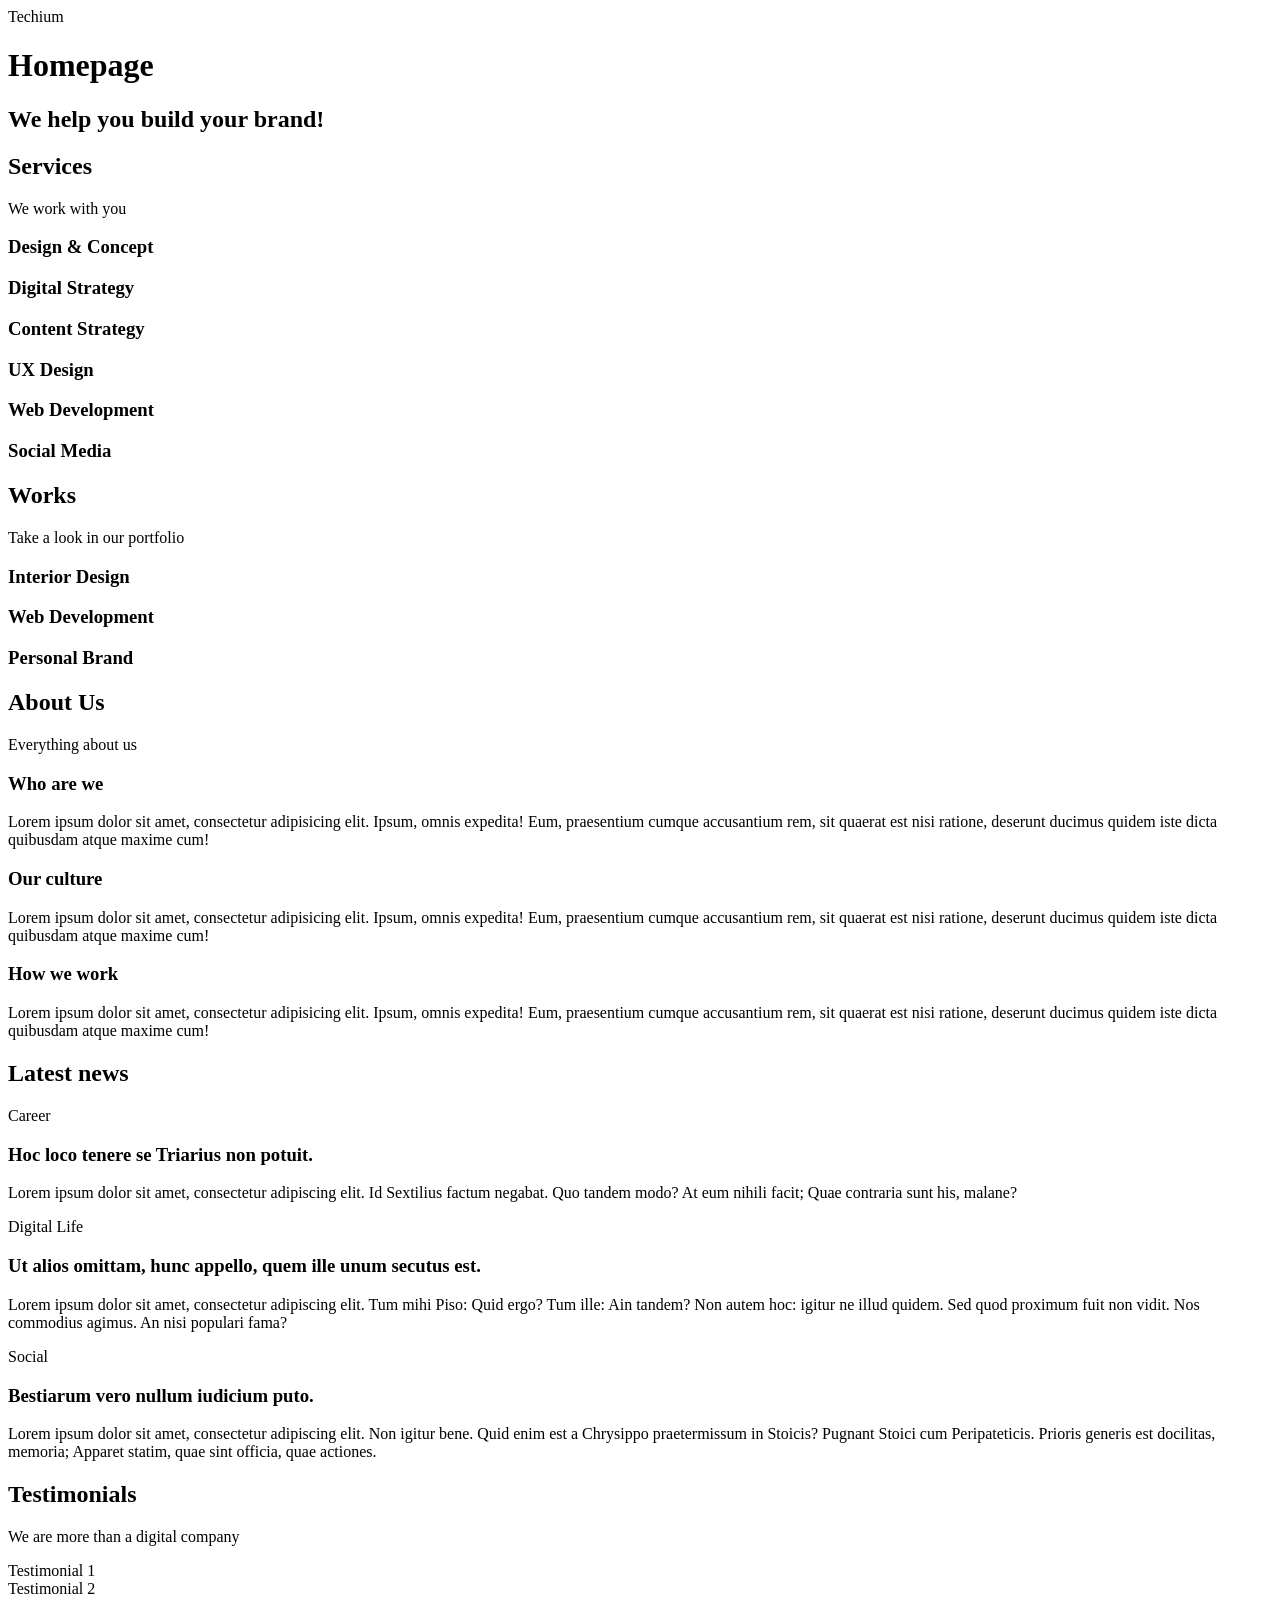
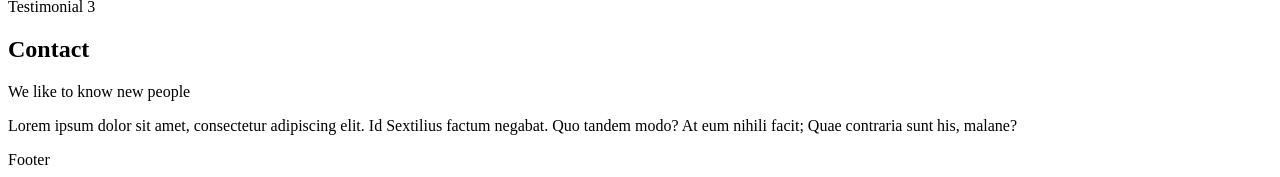
<file: html_advanced/16-index.html>
<!DOCTYPE html>
<html lang="en" dir="ltr">
  <head>
    <meta charset="utf-8">
    <meta name="viewport" content="width=device-width, initial-scale=1.0, viewport-fit=cover">
    <title>Homepage - Techium</title>
    <meta name="description" content="Techium is a digital agency">
    <link rel="icon" type="image/x-icon" href="./favicon.ico">
    <link rel="icon" type="image/png" href="./favicon.png">
  </head>
  <body>
    <header>
      <div>
        <span>Techium</span>
        <nav></nav>
      </div>
    </header>
    <main>
      <h1>Homepage</h1>
      <section>
        <div>
          <h2>We help you build your brand!</h2>
        </div>
      </section>
      <section>
        <div>
          <header>
            <h2>Services</h2>
            <p>We work with you</p>
          </header>
          <div>
            <h3>Design &amp; Concept</h3>
            <h3>Digital Strategy</h3>
            <h3>Content Strategy</h3>
            <h3>UX Design</h3>
            <h3>Web Development</h3>
            <h3>Social Media</h3>
          </div>
        </div>
      </section>
      <section>
        <div>
          <header>
            <h2>Works</h2>
            <p>Take a look in our portfolio</p>
          </header>
          <div>
            <article>
              <h3>Interior Design</h3>
            </article>
            <article>
              <h3>Web Development</h3>
            </article>
            <article>
              <h3>Personal Brand</h3>
            </article>
          </div>
        </div>
      </section>
      <section>
        <div>
          <header>
            <h2>About Us</h2>
            <p>Everything about us</p>
          </header>
          <div>
            <h3>Who are we</h3>
            <p>Lorem ipsum dolor sit amet, consectetur adipisicing elit. Ipsum, omnis expedita! Eum, praesentium cumque accusantium rem, sit quaerat est nisi ratione, deserunt ducimus quidem iste dicta quibusdam atque maxime cum!</p>
            <h3>Our culture</h3>
            <p>Lorem ipsum dolor sit amet, consectetur adipisicing elit. Ipsum, omnis expedita! Eum, praesentium cumque accusantium rem, sit quaerat est nisi ratione, deserunt ducimus quidem iste dicta quibusdam atque maxime cum!</p>
            <h3>How we work</h3>
            <p>Lorem ipsum dolor sit amet, consectetur adipisicing elit. Ipsum, omnis expedita! Eum, praesentium cumque accusantium rem, sit quaerat est nisi ratione, deserunt ducimus quidem iste dicta quibusdam atque maxime cum!</p>
          </div>
        </div>
      </section>
      <section>
        <div>
          <header>
            <h2>Latest news</h2>
          </header>
          <div>
            <article>
              <p>Career</p>
              <h3>Hoc loco tenere se Triarius non potuit.</h3>
              <p>Lorem ipsum dolor sit amet, consectetur adipiscing elit. Id Sextilius factum negabat. Quo tandem modo? At eum nihili facit; Quae contraria sunt his, malane?</p>
            </article>
            <article>
              <p>Digital Life</p>
              <h3>Ut alios omittam, hunc appello, quem ille unum secutus est.</h3>
              <p>Lorem ipsum dolor sit amet, consectetur adipiscing elit. Tum mihi Piso: Quid ergo? Tum ille: Ain tandem? Non autem hoc: igitur ne illud quidem. Sed quod proximum fuit non vidit. Nos commodius agimus. An nisi populari fama?</p>
            </article>
            <article>
              <p>Social</p>
              <h3>Bestiarum vero nullum iudicium puto.</h3>
              <p>Lorem ipsum dolor sit amet, consectetur adipiscing elit. Non igitur bene. Quid enim est a Chrysippo praetermissum in Stoicis? Pugnant Stoici cum Peripateticis. Prioris generis est docilitas, memoria; Apparet statim, quae sint officia, quae actiones.</p>
            </article>
          </div>
        </div>
      </section>
      <section>
        <div>
          <header>
            <h2>Testimonials</h2>
            <p>We are more than a digital company</p>
          </header>
          <div>
            <article>Testimonial 1</article>
            <article>Testimonial 2</article>
            <article>Testimonial 3</article>
          </div>
        </div>
      </section>
      <section>
        <div>
          <header>
            <h2>Contact</h2>
            <p>We like to know new people</p>
          </header>
          <div>
            <p>Lorem ipsum dolor sit amet, consectetur adipiscing elit. Id Sextilius factum negabat. Quo tandem modo? At eum nihili facit; Quae contraria sunt his, malane?</p>
          </div>
        </div>
      </section>
    </main>
    <footer>
      <div>Footer</div>
    </footer>
  </body>
</html>
</file>
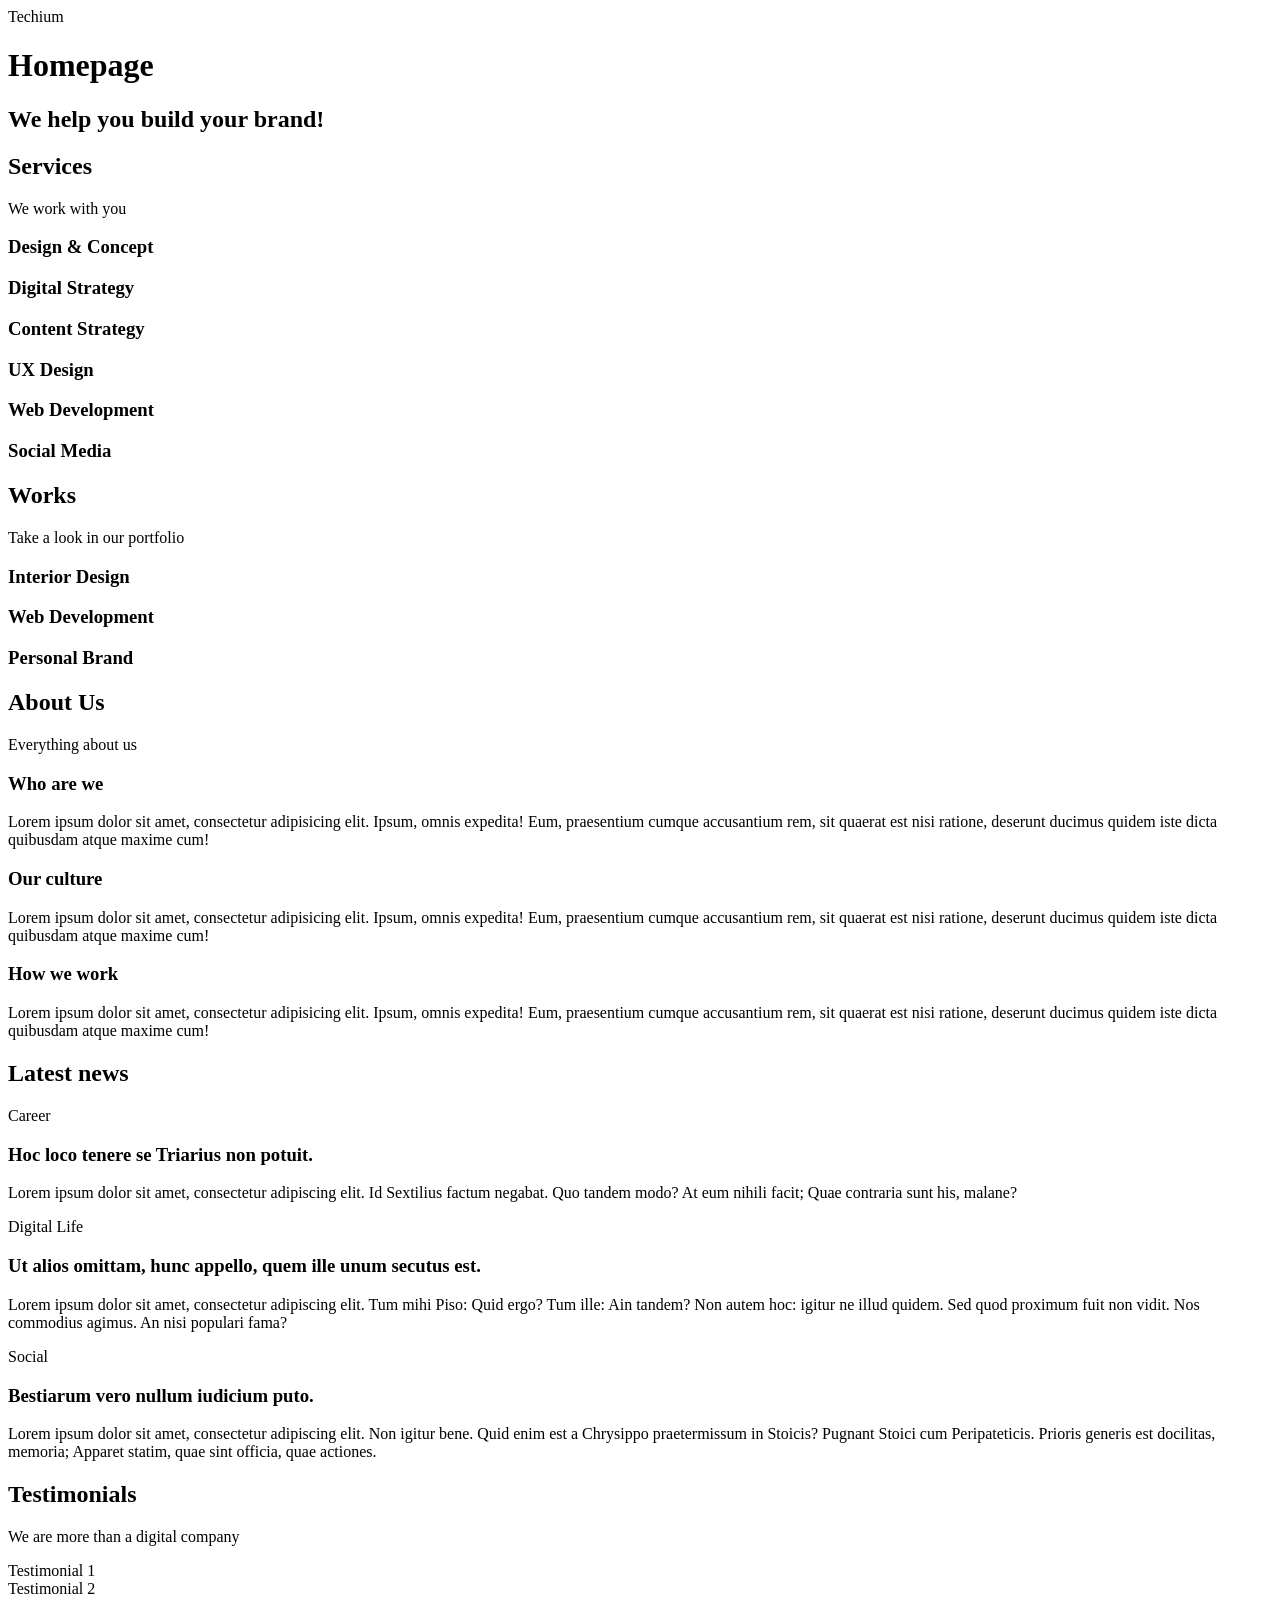
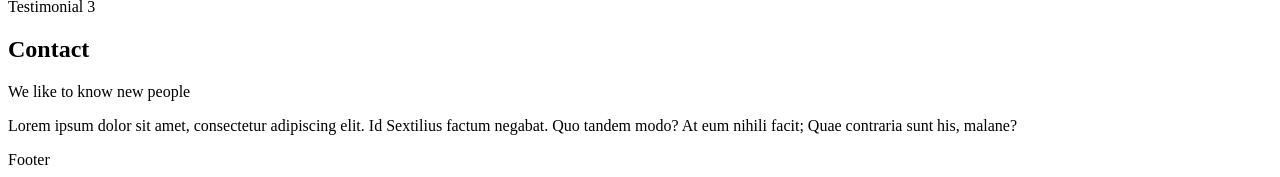
<file: html_advanced/17-index.html>
<!DOCTYPE html>
<html lang="en" dir="ltr">
  <head>
    <meta charset="utf-8">
    <meta name="viewport" content="width=device-width, initial-scale=1.0, viewport-fit=cover">
    <title>Homepage - Techium</title>
    <meta name="description" content="Techium is a digital agency">
    <link rel="icon" type="image/x-icon" href="./favicon.ico">
    <link rel="icon" type="image/png" href="./favicon.png">
  </head>
  <body>

    <!-- Header -->
    <header>
      <div>
        <span>Techium</span>
        <nav></nav>
      </div>
    </header>

    <!-- Main -->
    <main>
      <h1>Homepage</h1>

      <!-- Hero section -->
      <section>
        <div>
          <h2>We help you build your brand!</h2>
        </div>
      </section>

      <!-- Services section -->
      <section>
        <div>
          <header>
            <h2>Services</h2>
            <p>We work with you</p>
          </header>
          <div>
            <h3>Design &amp; Concept</h3>
            <h3>Digital Strategy</h3>
            <h3>Content Strategy</h3>
            <h3>UX Design</h3>
            <h3>Web Development</h3>
            <h3>Social Media</h3>
          </div>
        </div>
      </section>

      <!-- Works section -->
      <section>
        <div>
          <header>
            <h2>Works</h2>
            <p>Take a look in our portfolio</p>
          </header>
          <div>
            <article>
              <h3>Interior Design</h3>
            </article>
            <article>
              <h3>Web Development</h3>
            </article>
            <article>
              <h3>Personal Brand</h3>
            </article>
          </div>
        </div>
      </section>

      <!-- About Us section -->
      <section>
        <div>
          <header>
            <h2>About Us</h2>
            <p>Everything about us</p>
          </header>
          <div>
            <h3>Who are we</h3>
            <p>Lorem ipsum dolor sit amet, consectetur adipisicing elit. Ipsum, omnis expedita! Eum, praesentium cumque accusantium rem, sit quaerat est nisi ratione, deserunt ducimus quidem iste dicta quibusdam atque maxime cum!</p>
            <h3>Our culture</h3>
            <p>Lorem ipsum dolor sit amet, consectetur adipisicing elit. Ipsum, omnis expedita! Eum, praesentium cumque accusantium rem, sit quaerat est nisi ratione, deserunt ducimus quidem iste dicta quibusdam atque maxime cum!</p>
            <h3>How we work</h3>
            <p>Lorem ipsum dolor sit amet, consectetur adipisicing elit. Ipsum, omnis expedita! Eum, praesentium cumque accusantium rem, sit quaerat est nisi ratione, deserunt ducimus quidem iste dicta quibusdam atque maxime cum!</p>
          </div>
        </div>
      </section>

      <!-- Latest news section -->
      <section>
        <div>
          <header>
            <h2>Latest news</h2>
          </header>
          <div>
            <article>
              <p>Career</p>
              <h3>Hoc loco tenere se Triarius non potuit.</h3>
              <p>Lorem ipsum dolor sit amet, consectetur adipiscing elit. Id Sextilius factum negabat. Quo tandem modo? At eum nihili facit; Quae contraria sunt his, malane?</p>
            </article>
            <article>
              <p>Digital Life</p>
              <h3>Ut alios omittam, hunc appello, quem ille unum secutus est.</h3>
              <p>Lorem ipsum dolor sit amet, consectetur adipiscing elit. Tum mihi Piso: Quid ergo? Tum ille: Ain tandem? Non autem hoc: igitur ne illud quidem. Sed quod proximum fuit non vidit. Nos commodius agimus. An nisi populari fama?</p>
            </article>
            <article>
              <p>Social</p>
              <h3>Bestiarum vero nullum iudicium puto.</h3>
              <p>Lorem ipsum dolor sit amet, consectetur adipiscing elit. Non igitur bene. Quid enim est a Chrysippo praetermissum in Stoicis? Pugnant Stoici cum Peripateticis. Prioris generis est docilitas, memoria; Apparet statim, quae sint officia, quae actiones.</p>
            </article>
          </div>
        </div>
      </section>

      <!-- Testimonials section -->
      <section>
        <div>
          <header>
            <h2>Testimonials</h2>
            <p>We are more than a digital company</p>
          </header>
          <div>
            <article>Testimonial 1</article>
            <article>Testimonial 2</article>
            <article>Testimonial 3</article>
          </div>
        </div>
      </section>

      <!-- Contact section -->
      <section>
        <div>
          <header>
            <h2>Contact</h2>
            <p>We like to know new people</p>
          </header>
          <div>
            <p>Lorem ipsum dolor sit amet, consectetur adipiscing elit. Id Sextilius factum negabat. Quo tandem modo? At eum nihili facit; Quae contraria sunt his, malane?</p>
          </div>
        </div>
      </section>
    </main>

    <!-- Footer -->
    <footer>
      <div>Footer</div>
    </footer>
  </body>
</html>
</file>
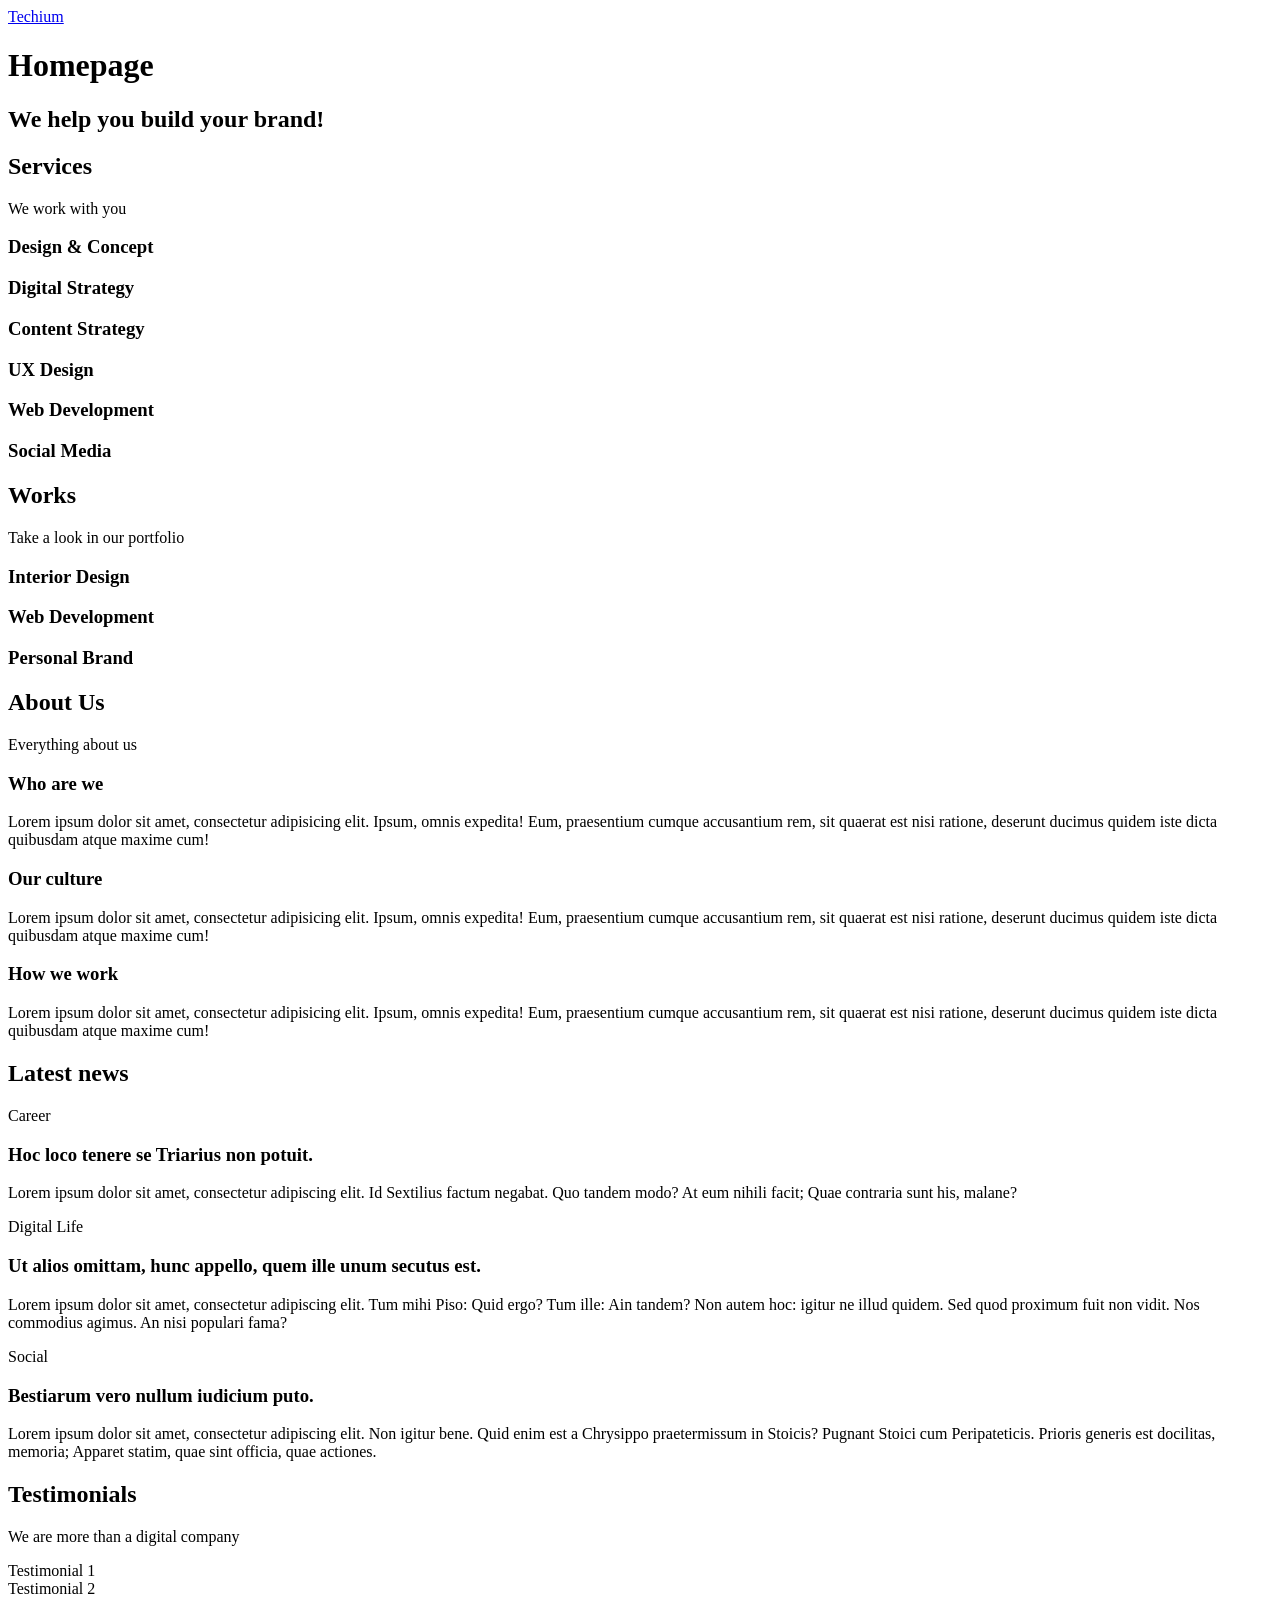
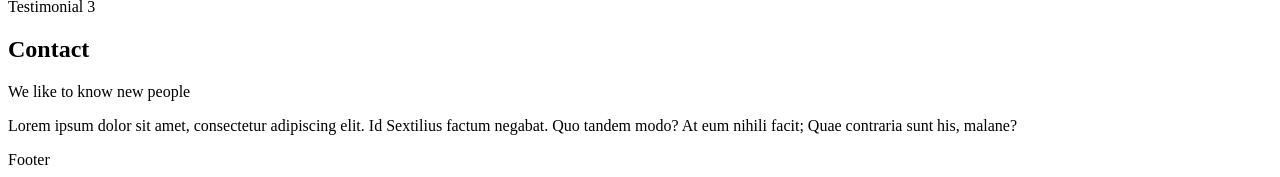
<file: html_advanced/18-index.html>
<!DOCTYPE html>
<html lang="en" dir="ltr">
  <head>
    <meta charset="utf-8">
    <meta name="viewport" content="width=device-width, initial-scale=1.0, viewport-fit=cover">
    <title>Homepage - Techium</title>
    <meta name="description" content="Techium is a digital agency">
    <link rel="icon" type="image/x-icon" href="./favicon.ico">
    <link rel="icon" type="image/png" href="./favicon.png">
  </head>
  <body>

    <!-- Header -->
    <header>
      <div>
        <div>
          <a href="/">
            <span>Techium</span>
          </a>
        </div>
        <nav></nav>
      </div>
    </header>

    <!-- Main -->
    <main>
      <h1>Homepage</h1>

      <!-- Hero section -->
      <section>
        <div>
          <h2>We help you build your brand!</h2>
        </div>
      </section>

      <!-- Services section -->
      <section>
        <div>
          <header>
            <h2>Services</h2>
            <p>We work with you</p>
          </header>
          <div>
            <h3>Design &amp; Concept</h3>
            <h3>Digital Strategy</h3>
            <h3>Content Strategy</h3>
            <h3>UX Design</h3>
            <h3>Web Development</h3>
            <h3>Social Media</h3>
          </div>
        </div>
      </section>

      <!-- Works section -->
      <section>
        <div>
          <header>
            <h2>Works</h2>
            <p>Take a look in our portfolio</p>
          </header>
          <div>
            <article>
              <h3>Interior Design</h3>
            </article>
            <article>
              <h3>Web Development</h3>
            </article>
            <article>
              <h3>Personal Brand</h3>
            </article>
          </div>
        </div>
      </section>

      <!-- About Us section -->
      <section>
        <div>
          <header>
            <h2>About Us</h2>
            <p>Everything about us</p>
          </header>
          <div>
            <h3>Who are we</h3>
            <p>Lorem ipsum dolor sit amet, consectetur adipisicing elit. Ipsum, omnis expedita! Eum, praesentium cumque accusantium rem, sit quaerat est nisi ratione, deserunt ducimus quidem iste dicta quibusdam atque maxime cum!</p>
            <h3>Our culture</h3>
            <p>Lorem ipsum dolor sit amet, consectetur adipisicing elit. Ipsum, omnis expedita! Eum, praesentium cumque accusantium rem, sit quaerat est nisi ratione, deserunt ducimus quidem iste dicta quibusdam atque maxime cum!</p>
            <h3>How we work</h3>
            <p>Lorem ipsum dolor sit amet, consectetur adipisicing elit. Ipsum, omnis expedita! Eum, praesentium cumque accusantium rem, sit quaerat est nisi ratione, deserunt ducimus quidem iste dicta quibusdam atque maxime cum!</p>
          </div>
        </div>
      </section>

      <!-- Latest news section -->
      <section>
        <div>
          <header>
            <h2>Latest news</h2>
          </header>
          <div>
            <article>
              <p>Career</p>
              <h3>Hoc loco tenere se Triarius non potuit.</h3>
              <p>Lorem ipsum dolor sit amet, consectetur adipiscing elit. Id Sextilius factum negabat. Quo tandem modo? At eum nihili facit; Quae contraria sunt his, malane?</p>
            </article>
            <article>
              <p>Digital Life</p>
              <h3>Ut alios omittam, hunc appello, quem ille unum secutus est.</h3>
              <p>Lorem ipsum dolor sit amet, consectetur adipiscing elit. Tum mihi Piso: Quid ergo? Tum ille: Ain tandem? Non autem hoc: igitur ne illud quidem. Sed quod proximum fuit non vidit. Nos commodius agimus. An nisi populari fama?</p>
            </article>
            <article>
              <p>Social</p>
              <h3>Bestiarum vero nullum iudicium puto.</h3>
              <p>Lorem ipsum dolor sit amet, consectetur adipiscing elit. Non igitur bene. Quid enim est a Chrysippo praetermissum in Stoicis? Pugnant Stoici cum Peripateticis. Prioris generis est docilitas, memoria; Apparet statim, quae sint officia, quae actiones.</p>
            </article>
          </div>
        </div>
      </section>

      <!-- Testimonials section -->
      <section>
        <div>
          <header>
            <h2>Testimonials</h2>
            <p>We are more than a digital company</p>
          </header>
          <div>
            <article>Testimonial 1</article>
            <article>Testimonial 2</article>
            <article>Testimonial 3</article>
          </div>
        </div>
      </section>

      <!-- Contact section -->
      <section>
        <div>
          <header>
            <h2>Contact</h2>
            <p>We like to know new people</p>
          </header>
          <div>
            <p>Lorem ipsum dolor sit amet, consectetur adipiscing elit. Id Sextilius factum negabat. Quo tandem modo? At eum nihili facit; Quae contraria sunt his, malane?</p>
          </div>
        </div>
      </section>
    </main>

    <!-- Footer -->
    <footer>
      <div>Footer</div>
    </footer>
  </body>
</html>
</file>
